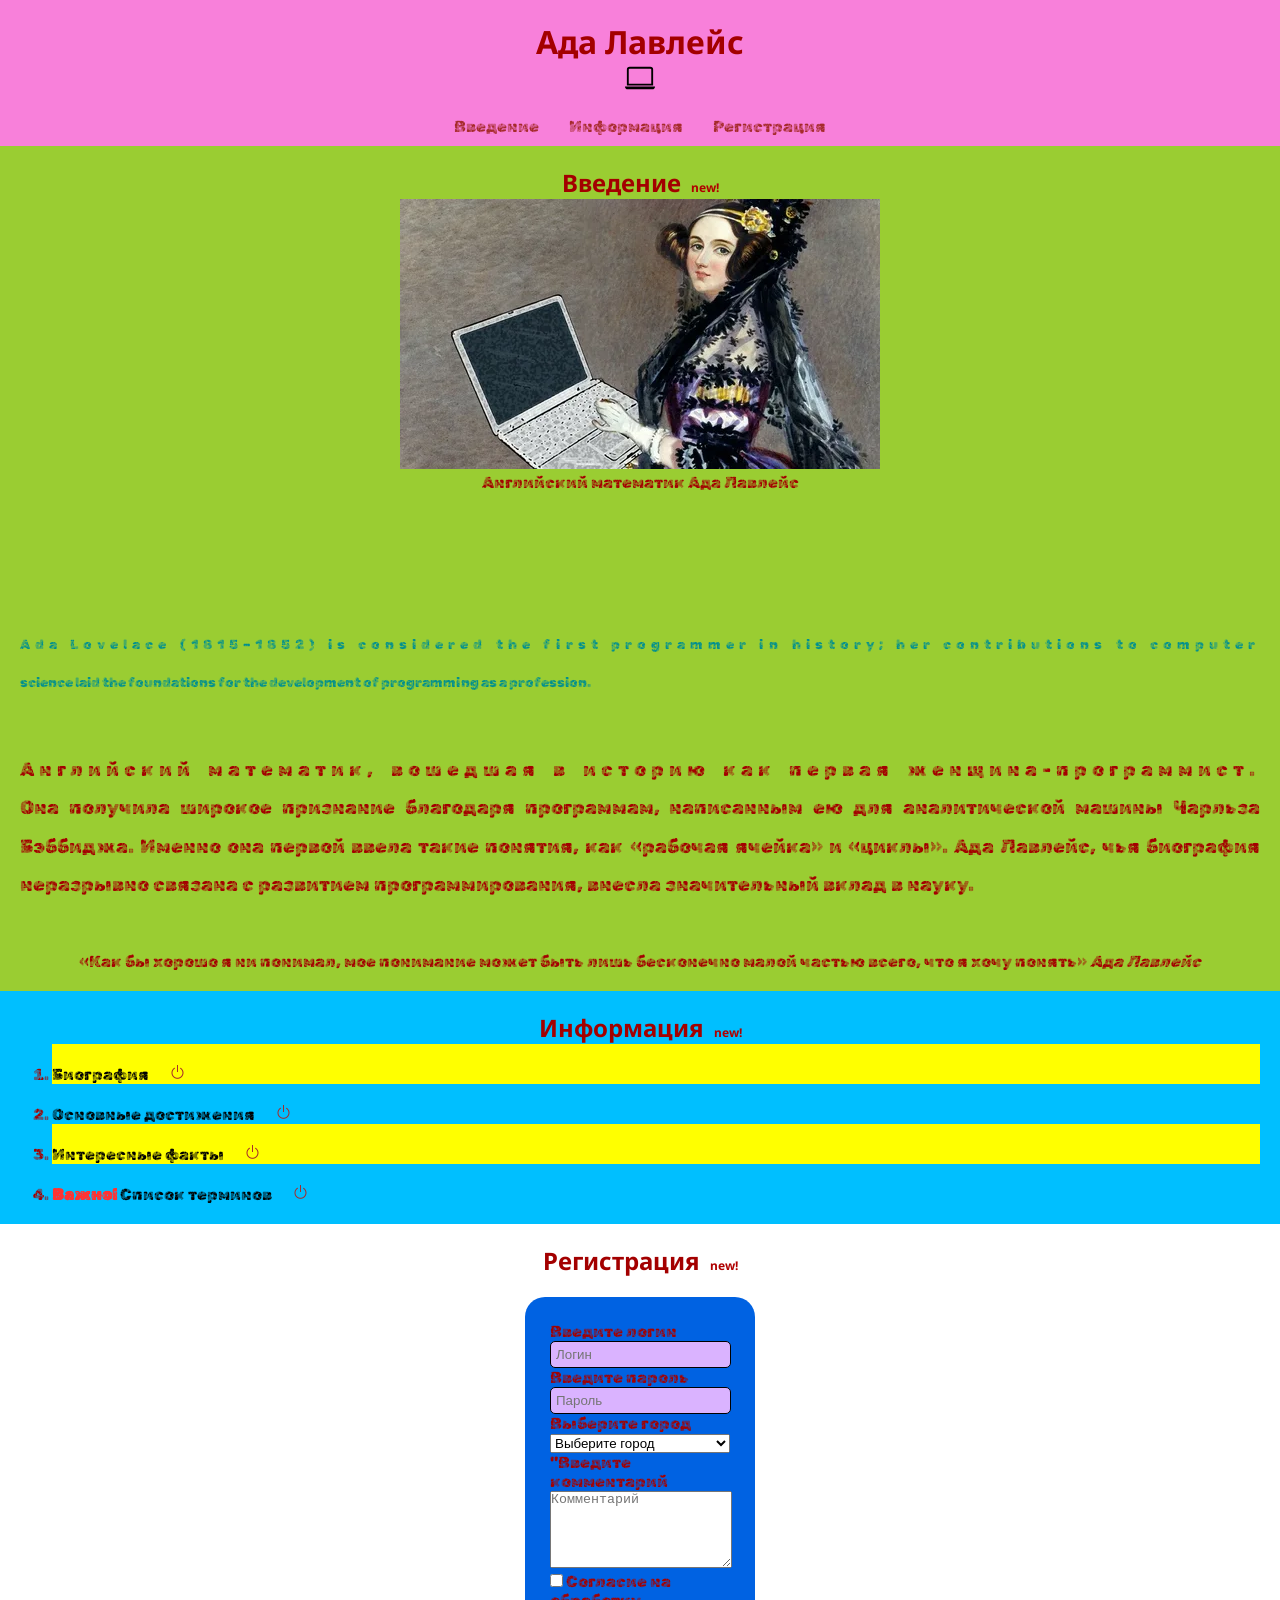
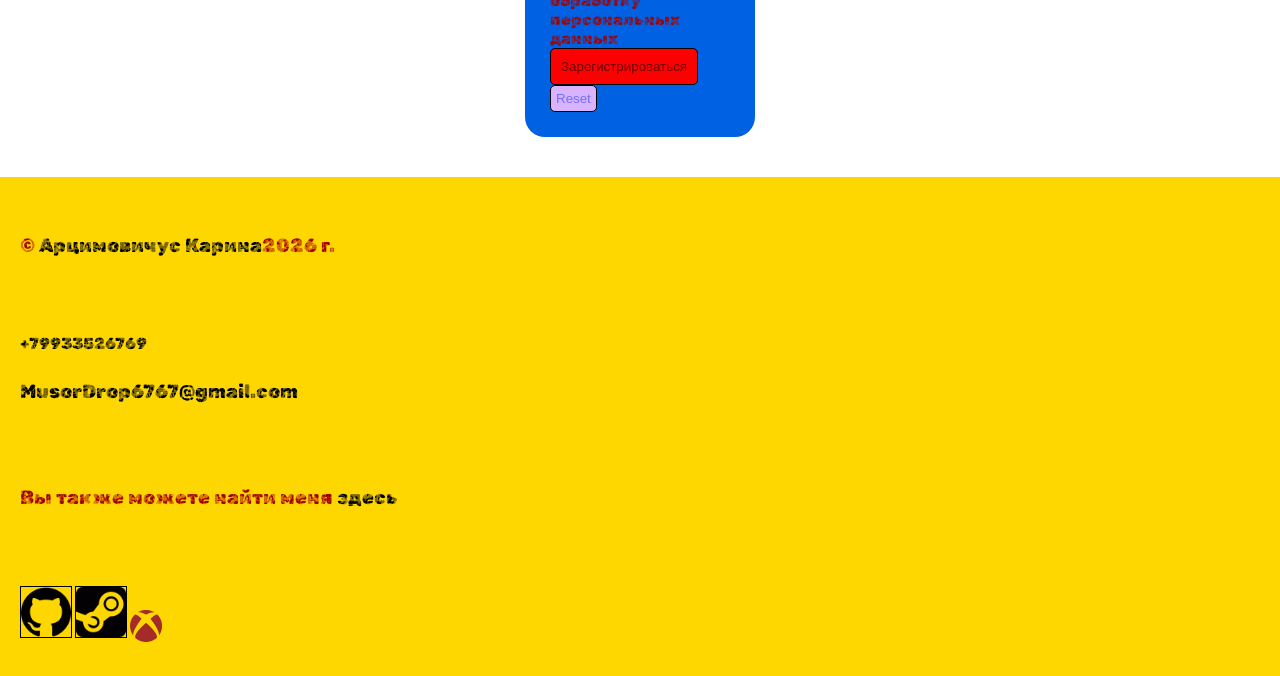
<file: index.html>
<!DOCTYPE html>
<html lang="ru">
<head>
    <meta charset="UTF-8">
    <meta name="viewport" content="width=device-width, initial-scale=1.0">
    <meta name="keywords" content="Ада Лавлейс,статья о деятеле">
    <meta name="description" content="Биография ученой Ады Лавлейс,ее достижения в науке.Интересные факты о ней.Список ею введенных терминов.">
    <link rel="icon" type="image/ico" sizes="32x32" href="favicon.ico">

<meta property="og:title" content="Главная страница">
<meta property="og:site_name" content="Ада Лавлейс">
<meta property="og:url" content="https://kiro9933.github.io/projec1/">
<meta property="og:description" content="Биография ученой Ады Лавлейс,ее достижения в науке.Интересные факты о ней.Список ею введенных терминов.">

<meta property="og:image" content="https://kiro9933.github.io/projec1/image/555.png">


<!-- Chrome, Firefox OS and Opera -->
<meta name="theme-color" content="#228B22" />

<!-- Windows Phone -->
<meta name="msapplication-navbutton-color" content="#228B22" />

<!-- iOS Safari -->
<meta name="apple-mobile-web-app-capable" content="yes" />
<meta name="apple-mobile-web-app-status-bar-style" content="black-transcluent" />

<!-- Яндекс.Браузер -->
<meta name="viewport" content="ya-title=#228B22,ya-dock=fade" />



    <title>Ада Лавлейс</title>

<link rel="preconnect" href="https://fonts.googleapis.com">
<link rel="preconnect" href="https://fonts.gstatic.com" crossorigin>
<link href="https://fonts.googleapis.com/css2?family=Rubik+Maps&display=swap" rel="stylesheet">
    <link rel="stylesheet" href="https://cdn.jsdelivr.net/npm/bootstrap-icons@1.13.1/font/bootstrap-icons.min.css">
    <link rel="stylesheet" href="css/style.css">


<link rel="preconnect" href="https://fonts.googleapis.com">
<link rel="preconnect" href="https://fonts.gstatic.com" crossorigin>
<link href="https://fonts.googleapis.com/css2?family=Noto+Sans:ital,wght@0,100..900;1,100..900&family=Playfair+Display:ital,wght@0,400..900;1,400..900&display=swap" rel="stylesheet">
</head>
<body>
    <header>
        <h1>Ада Лавлейс</h1>
        <img width="30px" src="img/laptop.svg" alt="фотопк">
        
        

    <nav>
        <ul>
            <li><a href="#articles">Введение</a>
            </li>
            <li><a href="#articles">Информация</a>
             </li>
            <li><a href="#articles">Регистрация</a>

            </li>
        </ul>
    </nav>
    </header>
    <main>
    
   
        <section id="about">
            <h2> Введение</h2>
             <figure>
            
                <img src="image/228.webp" alt="66">
            <figcaption>Английский математик Ада Лавлейс</figcaption>
             </figure>
            <a download href="article1.html" href="article1.html">

           </a>

            <p lang="en">Ada Lovelace (1815–1852) is considered the first programmer in history; her contributions to computer science laid the foundations for the development of programming as a profession.</p>
            <p class>Английский математик, вошедшая в историю как первая женщина-программист. Она получила широкое признание благодаря программам, написанным ею для аналитической машины Чарльза Бэббиджа. Именно она первой ввела такие понятия, как «рабочая ячейка» и «циклы». Ада Лавлейс, чья биография неразрывно связана с развитием программирования, внесла значительный вклад в науку.</p>
            
            
            
<blockquote>
    «Как бы хорошо я ни понимал, мое понимание может быть лишь бесконечно малой частью всего, что я хочу понять»
    <cite>Ада Лавлейс</cite>
</blockquote>

        </section>
        <section id="articles">
            <h2>Информация</h2>
            <ol>
                <li>
                    <a href="article1.html">Биография</a>
                    
                </li>
                <li><a href="article2.html">Основные достижения</a>
                   
                <li>
                    <a href="article3.html">Интересные факты</a>
                    
                </li>
                <li>
            

                    <a href="article4.html">Список терминов</a>
                    
                </li>
            </ol>
        </section>
        <section id="registration"> 
            <h2>Регистрация</h2>
            <form class="form-reg" action="">

                <label for="login">Введите логин</label><br>
                <input type="text" id="login" name="login" placeholder="Логин" required><br>
                <label for="pass">Введите пароль</label><br>
                <input type="password" id="pass" name="password" placeholder="Пароль" required><br>
                
                <label for="city">Выберите город</label><br>
                <select name="city" id="city">
                    <option value="" disabled selected>Выберите город</option>
                    <option value="mos">Москва</option>
                    <option value="chel">Челябинск</option>
                    <option value="kld">Калининград</option>

                </select><br>
                <label for="comment">"Введите комментарий</label><br>
                <textarea name="comment" id="comment"
                placeholder="Комментарий" rows="5" cols="20"></textarea>

                <input type="checkbox" id="argeement" name="argeement">
                <label for="argeement">Согласие на обработку персональных данных</label>
                <input type="submit" value="Зарегистрироваться"><br>
                <input type="reset">

            </form>


        </section>
    </main>
    <footer>
        <p>&copy;
            
        <a target="_blank" href="https://vk.ru/"> Арцимовичус Карина</a>2026 г.</p>
            <a href="tel:+79933526769" >+79933526769</a>
        <p><a href="mailto:MusorDrop6767@gmail.com" >MusorDrop6767@gmail.com</a></p> 
        <p>Вы также можете найти меня 
            <a target="_blank" href="https://midis.ru/">здесь</a></p>

            <a target ="_blank" href="https://github.com/"><img width="50px"  src="image/github.png" alt="github" class="border"></a>
            <a target ="_blank" href="https://store.steampowered.com/"><img width="50px"  src="image/steam.png" alt="bi-xbox" class="border"></a>
            <i class="bi bi-xbox"></i>
    </footer>
    


</body>
</html>
</file>
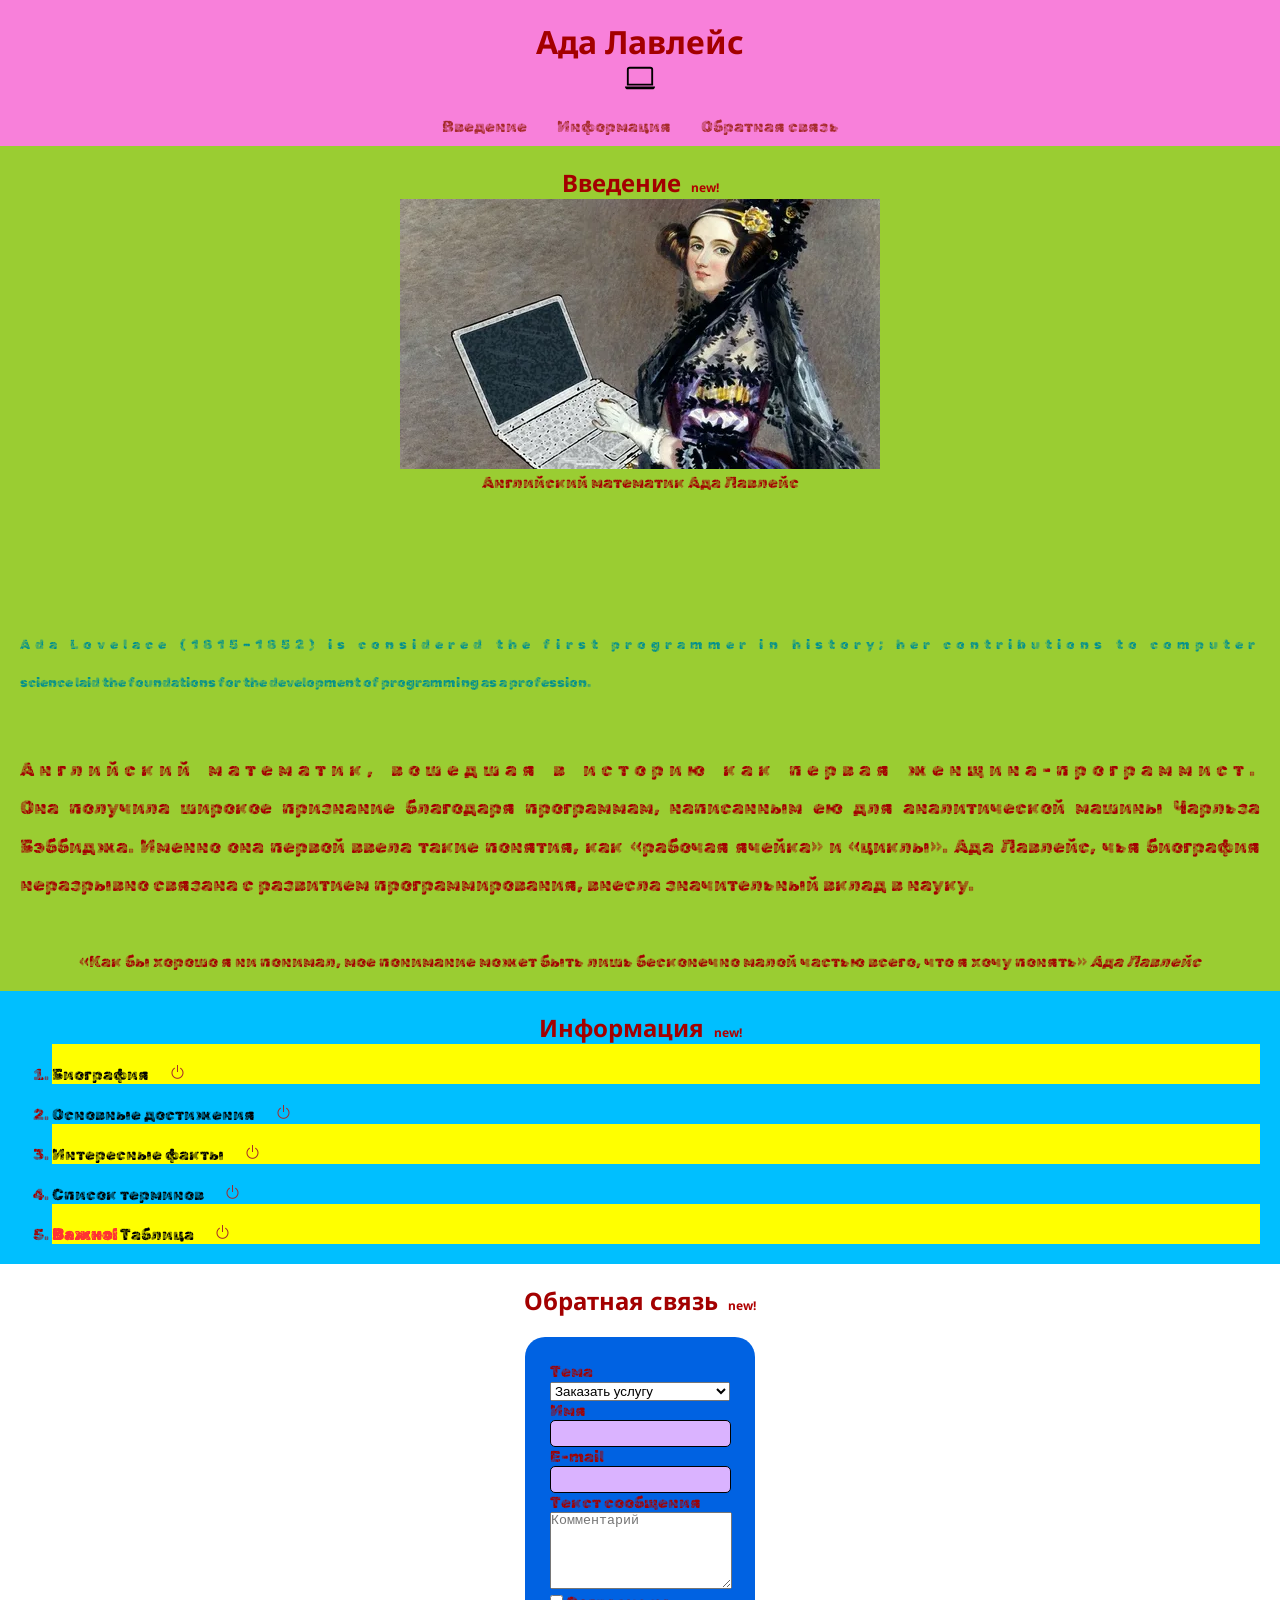
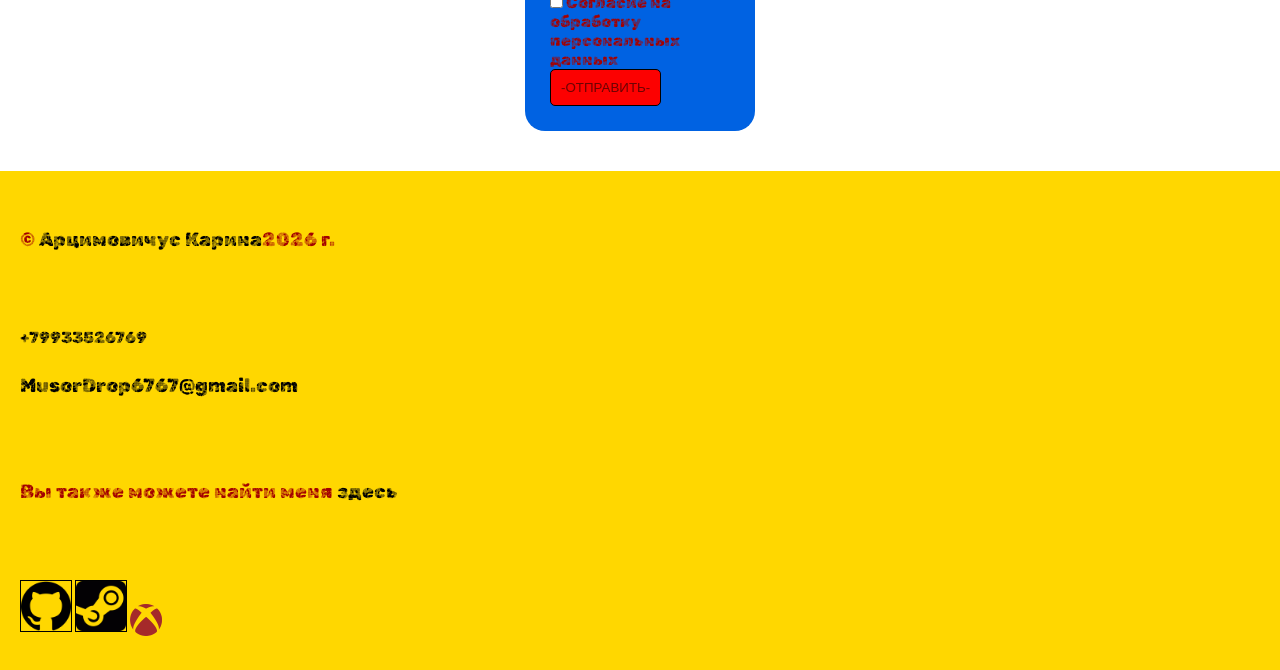
<file: projec1-main/index.html>
<!DOCTYPE html>
<html lang="ru">
<head>
    <meta charset="UTF-8">
    <meta name="viewport" content="width=device-width, initial-scale=1.0">
    <meta name="keywords" content="Ада Лавлейс,статья о деятеле">
    <meta name="description" content="Биография ученой Ады Лавлейс,ее достижения в науке.Интересные факты о ней.Список ею введенных терминов.">
    <link rel="icon" type="image/ico" sizes="32x32" href="favicon.ico">

<meta property="og:title" content="Главная страница">
<meta property="og:site_name" content="Ада Лавлейс">
<meta property="og:url" content="https://kiro9933.github.io/projec1/">
<meta property="og:description" content="Биография ученой Ады Лавлейс,ее достижения в науке.Интересные факты о ней.Список ею введенных терминов.">

<meta property="og:image" content="https://kiro9933.github.io/projec1/image/555.png">


<!-- Chrome, Firefox OS and Opera -->
<meta name="theme-color" content="#228B22" />

<!-- Windows Phone -->
<meta name="msapplication-navbutton-color" content="#228B22" />

<!-- iOS Safari -->
<meta name="apple-mobile-web-app-capable" content="yes" />
<meta name="apple-mobile-web-app-status-bar-style" content="black-transcluent" />

<!-- Яндекс.Браузер -->
<meta name="viewport" content="ya-title=#228B22,ya-dock=fade" />



    <title>Ада Лавлейс</title>

<link rel="preconnect" href="https://fonts.googleapis.com">
<link rel="preconnect" href="https://fonts.gstatic.com" crossorigin>
<link href="https://fonts.googleapis.com/css2?family=Rubik+Maps&display=swap" rel="stylesheet">
    <link rel="stylesheet" href="https://cdn.jsdelivr.net/npm/bootstrap-icons@1.13.1/font/bootstrap-icons.min.css">
    <link rel="stylesheet" href="css/style.css">


<link rel="preconnect" href="https://fonts.googleapis.com">
<link rel="preconnect" href="https://fonts.gstatic.com" crossorigin>
<link href="https://fonts.googleapis.com/css2?family=Noto+Sans:ital,wght@0,100..900;1,100..900&family=Playfair+Display:ital,wght@0,400..900;1,400..900&display=swap" rel="stylesheet">
</head>
<body>
    <header>
        <h1>Ада Лавлейс</h1>
        <img width="30px" src="img/laptop.svg" alt="фотопк">
        
        

    <nav>
        <ul>
            <li><a href="#articles">Введение</a>
            </li>
            <li><a href="#articles">Информация</a>
             </li>
            <li><a href="#articles">Обратная связь</a>

            </li>
        </ul>
    </nav>
    </header>
    <main>
    
   
        <section id="about">
            <h2> Введение</h2>
             <figure>
            
                <img src="image/228.webp" alt="66">
            <figcaption>Английский математик Ада Лавлейс</figcaption>
             </figure>
            <a download href="article1.html" href="article1.html">

           </a>

            <p lang="en">Ada Lovelace (1815–1852) is considered the first programmer in history; her contributions to computer science laid the foundations for the development of programming as a profession.</p>
            <p class>Английский математик, вошедшая в историю как первая женщина-программист. Она получила широкое признание благодаря программам, написанным ею для аналитической машины Чарльза Бэббиджа. Именно она первой ввела такие понятия, как «рабочая ячейка» и «циклы». Ада Лавлейс, чья биография неразрывно связана с развитием программирования, внесла значительный вклад в науку.</p>
            
            
            
<blockquote>
    «Как бы хорошо я ни понимал, мое понимание может быть лишь бесконечно малой частью всего, что я хочу понять»
    <cite>Ада Лавлейс</cite>
</blockquote>

        </section>
        <section id="articles">
            <h2>Информация</h2>
            <ol>
                <li>
                    <a href="article1.html">Биография</a>
                    
                </li>
                <li><a href="article2.html">Основные достижения</a>
                   
                <li>
                    <a href="article3.html">Интересные факты</a>
                    
                </li>
                <li>
                    <a href="article4.html">Список терминов</a>
                </li>
                <li>
                    <a href="article5.html">Таблица</a>
                </li>
            </ol>
        </section>
        <section id="feedback"> 
            <h2>Обратная связь</h2>
            <form class="form-reg" action="">
                <label for="yslyga">Тема</label><br>
                <select name="yslyga" id="yslyga">
                    <option value="" disabled selected>Заказать услугу</option>
                    <option value="rec">Рекомендации по улучшению</option>
                    <option value="bal">Общая оценка и впечатления</option>
                    <option value="pol">Положительные и отрицательные моменты</option>

                </select><br>
                <label for="name">Имя</label><br>
                <input type="text" id="name" name="name" placeholder="" required><br>
                <label for="email">E-mail</label><br>
                <input type="text" id="E-mail" name="E-mail" placeholder="" required><br>

                

                
                
                <label for="comment">Текст сообщения</label><br>
                <textarea name="comment" id="comment"
                placeholder="Комментарий" rows="5" cols="20"></textarea>

                <input type="checkbox" id="argeement" name="argeement">
                <label for="argeement">Согласие на обработку персональных данных</label>
                <input type="submit" value="-ОТПРАВИТЬ-"><br>
                
                

            </form> 

        </section>
    </main>
    <footer>
        <p>&copy;
            
        <a target="_blank" href="https://vk.ru/"> Арцимовичус Карина</a>2026 г.</p>
            <a href="tel:+79933526769" >+79933526769</a>
        <p><a href="mailto:MusorDrop6767@gmail.com" >MusorDrop6767@gmail.com</a></p> 
        <p>Вы также можете найти меня 
            <a target="_blank" href="https://midis.ru/">здесь</a></p>

            <a target ="_blank" href="https://github.com/"><img width="50px"  src="image/github.png" alt="github" class="border"></a>
            <a target ="_blank" href="https://store.steampowered.com/"><img width="50px"  src="image/steam.png" alt="bi-xbox" class="border"></a>
            <i class="bi bi-xbox"></i>
    </footer>
    

</body>
</html>
</file>
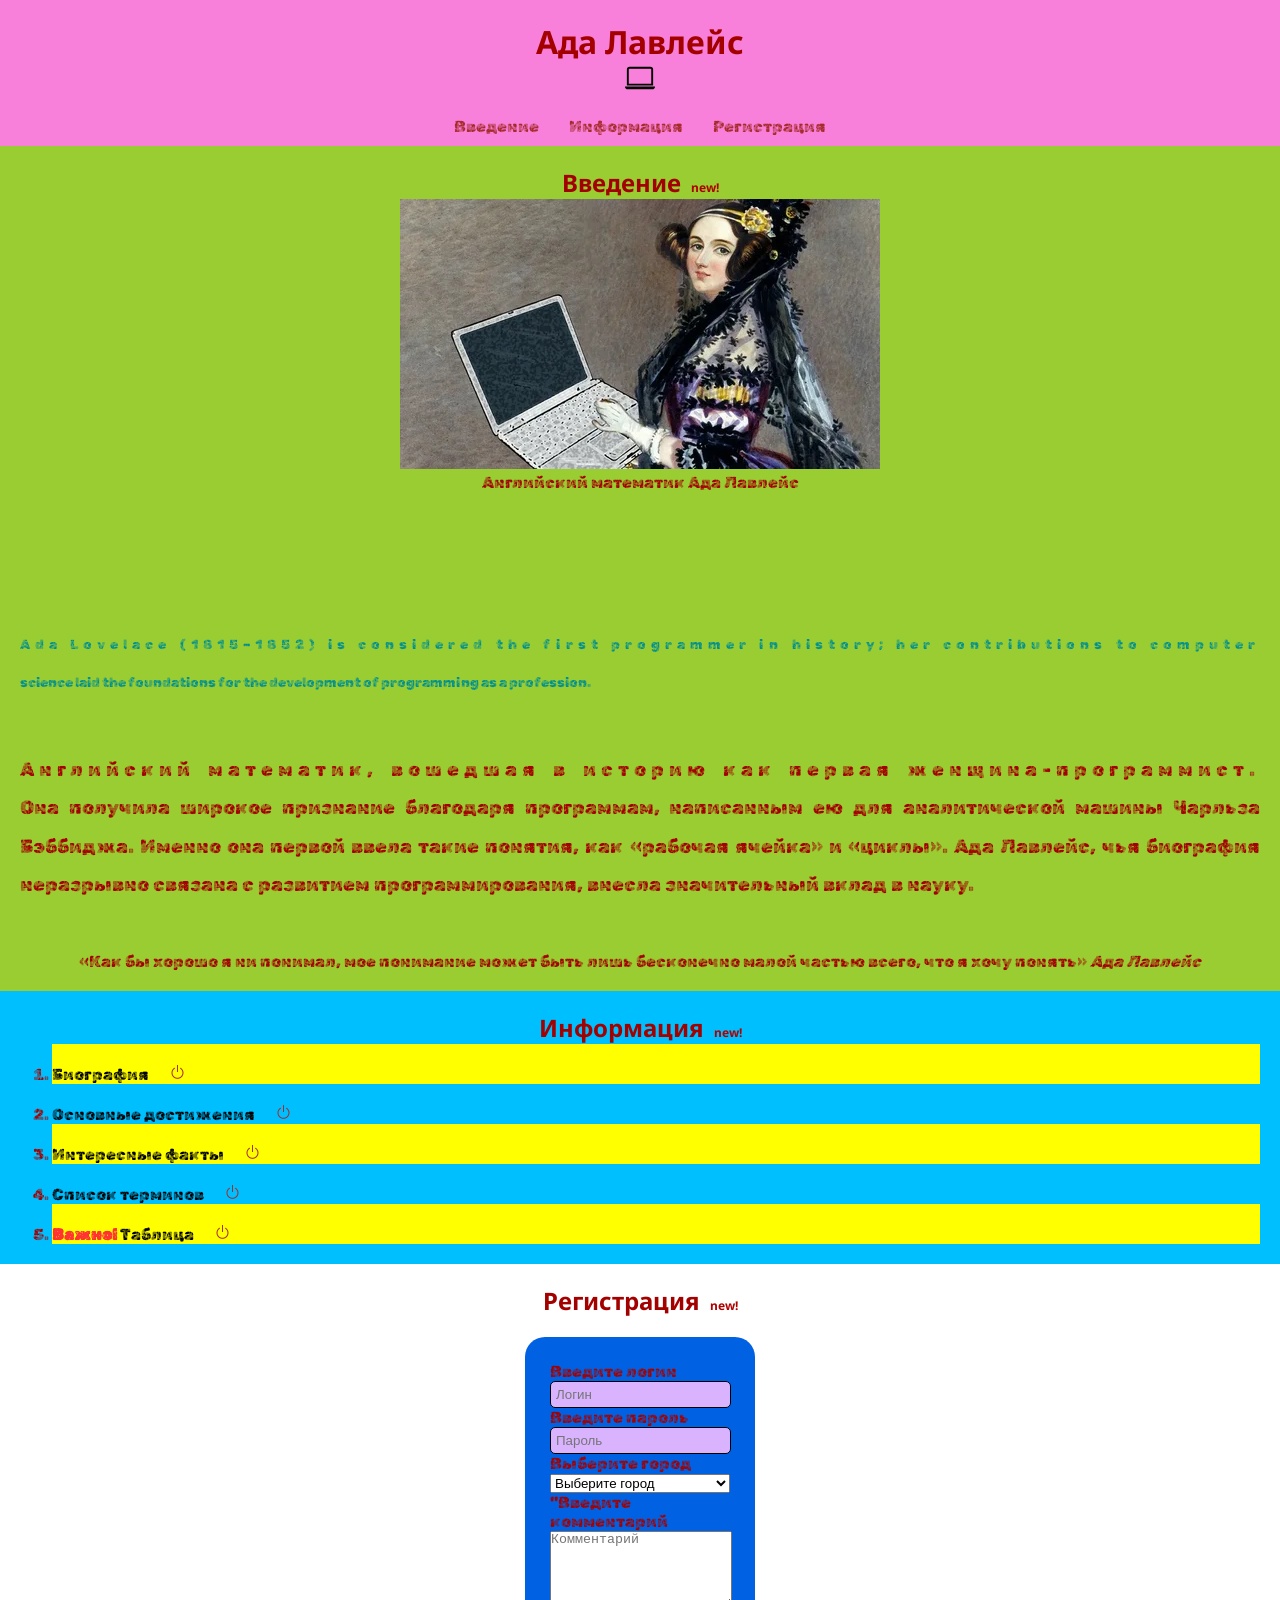
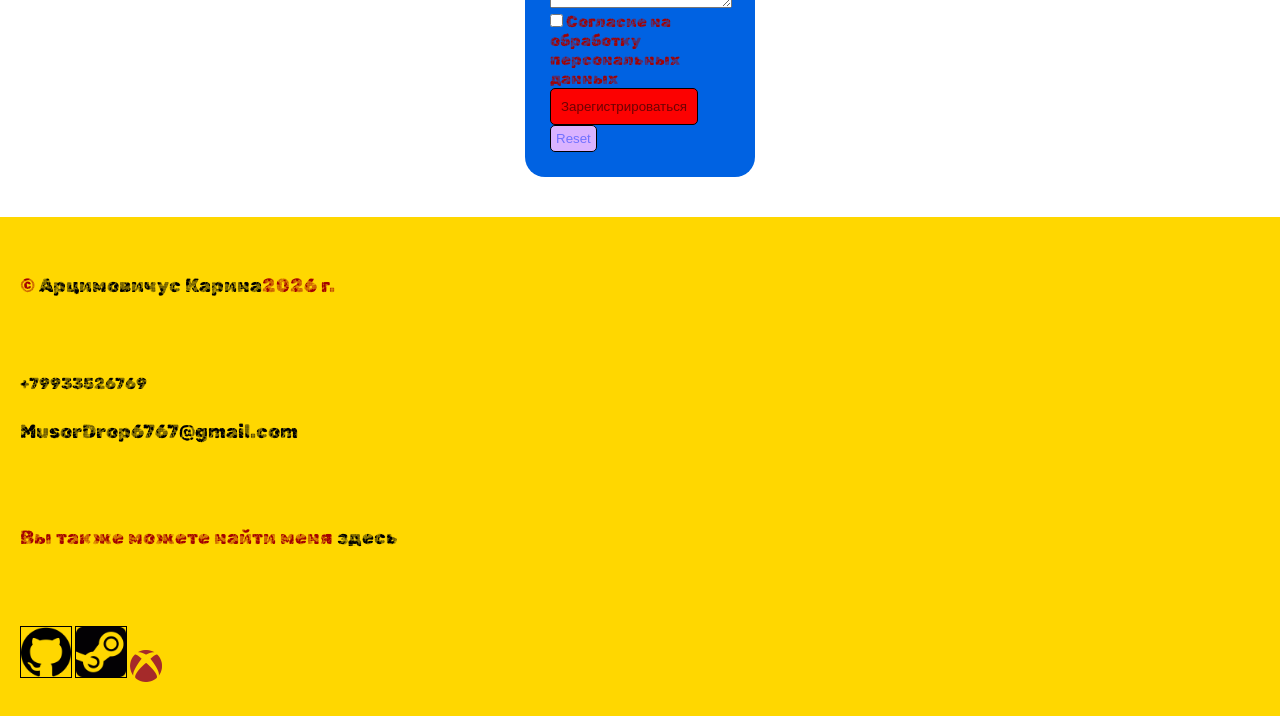
<file: project2/index.html>
<!DOCTYPE html>
<html lang="ru">
<head>
    <meta charset="UTF-8">
    <meta name="viewport" content="width=device-width, initial-scale=1.0">
    <meta name="keywords" content="Ада Лавлейс,статья о деятеле">
    <meta name="description" content="Биография ученой Ады Лавлейс,ее достижения в науке.Интересные факты о ней.Список ею введенных терминов.">
    <link rel="icon" type="image/ico" sizes="32x32" href="favicon.ico">

<meta property="og:title" content="Главная страница">
<meta property="og:site_name" content="Ада Лавлейс">
<meta property="og:url" content="https://kiro9933.github.io/projec1/">
<meta property="og:description" content="Биография ученой Ады Лавлейс,ее достижения в науке.Интересные факты о ней.Список ею введенных терминов.">

<meta property="og:image" content="https://kiro9933.github.io/projec1/image/555.png">


<!-- Chrome, Firefox OS and Opera -->
<meta name="theme-color" content="#228B22" />

<!-- Windows Phone -->
<meta name="msapplication-navbutton-color" content="#228B22" />

<!-- iOS Safari -->
<meta name="apple-mobile-web-app-capable" content="yes" />
<meta name="apple-mobile-web-app-status-bar-style" content="black-transcluent" />

<!-- Яндекс.Браузер -->
<meta name="viewport" content="ya-title=#228B22,ya-dock=fade" />



    <title>Ада Лавлейс</title>

<link rel="preconnect" href="https://fonts.googleapis.com">
<link rel="preconnect" href="https://fonts.gstatic.com" crossorigin>
<link href="https://fonts.googleapis.com/css2?family=Rubik+Maps&display=swap" rel="stylesheet">
    <link rel="stylesheet" href="https://cdn.jsdelivr.net/npm/bootstrap-icons@1.13.1/font/bootstrap-icons.min.css">
    <link rel="stylesheet" href="css/style.css">


<link rel="preconnect" href="https://fonts.googleapis.com">
<link rel="preconnect" href="https://fonts.gstatic.com" crossorigin>
<link href="https://fonts.googleapis.com/css2?family=Noto+Sans:ital,wght@0,100..900;1,100..900&family=Playfair+Display:ital,wght@0,400..900;1,400..900&display=swap" rel="stylesheet">
</head>
<body>
    <header>
        <h1>Ада Лавлейс</h1>
        <img width="30px" src="img/laptop.svg" alt="фотопк">
        
        

    <nav>
        <ul>
            <li><a href="#articles">Введение</a>
            </li>
            <li><a href="#articles">Информация</a>
             </li>
            <li><a href="#articles">Регистрация</a>

            </li>
        </ul>
    </nav>
    </header>
    <main>
    
   
        <section id="about">
            <h2> Введение</h2>
             <figure>
            
                <img src="image/228.webp" alt="66">
            <figcaption>Английский математик Ада Лавлейс</figcaption>
             </figure>
            <a download href="article1.html" href="article1.html">

           </a>

            <p lang="en">Ada Lovelace (1815–1852) is considered the first programmer in history; her contributions to computer science laid the foundations for the development of programming as a profession.</p>
            <p class>Английский математик, вошедшая в историю как первая женщина-программист. Она получила широкое признание благодаря программам, написанным ею для аналитической машины Чарльза Бэббиджа. Именно она первой ввела такие понятия, как «рабочая ячейка» и «циклы». Ада Лавлейс, чья биография неразрывно связана с развитием программирования, внесла значительный вклад в науку.</p>
            
            
            
<blockquote>
    «Как бы хорошо я ни понимал, мое понимание может быть лишь бесконечно малой частью всего, что я хочу понять»
    <cite>Ада Лавлейс</cite>
</blockquote>

        </section>
        <section id="articles">
            <h2>Информация</h2>
            <ol>
                <li>
                    <a href="article1.html">Биография</a>
                    
                </li>
                <li><a href="article2.html">Основные достижения</a>
                   
                <li>
                    <a href="article3.html">Интересные факты</a>
                    
                </li>
                <li>
            

                    <a href="article4.html">Список терминов</a>
                    
                </li>
                <li>
                    <a href="article5.html">Таблица</a>
                    
                </li>
            </ol>
        </section>
        <section id="registration"> 
            <h2>Регистрация</h2>
            <form class="form-reg" action="">

                <label for="login">Введите логин</label><br>
                <input type="text" id="login" name="login" placeholder="Логин" required><br>
                <label for="pass">Введите пароль</label><br>
                <input type="password" id="pass" name="password" placeholder="Пароль" required><br>
                
                <label for="city">Выберите город</label><br>
                <select name="city" id="city">
                    <option value="" disabled selected>Выберите город</option>
                    <option value="mos">Москва</option>
                    <option value="chel">Челябинск</option>
                    <option value="kld">Калининград</option>

                </select><br>
                <label for="comment">"Введите комментарий</label><br>
                <textarea name="comment" id="comment"
                placeholder="Комментарий" rows="5" cols="20"></textarea>

                <input type="checkbox" id="argeement" name="argeement">
                <label for="argeement">Согласие на обработку персональных данных</label>
                <input type="submit" value="Зарегистрироваться"><br>
                <input type="reset">

            </form>


        </section>
    </main>
    <footer>
        <p>&copy;
            
        <a target="_blank" href="https://vk.ru/"> Арцимовичус Карина</a>2026 г.</p>
            <a href="tel:+79933526769" >+79933526769</a>
        <p><a href="mailto:MusorDrop6767@gmail.com" >MusorDrop6767@gmail.com</a></p> 
        <p>Вы также можете найти меня 
            <a target="_blank" href="https://midis.ru/">здесь</a></p>

            <a target ="_blank" href="https://github.com/"><img width="50px"  src="image/github.png" alt="github" class="border"></a>
            <a target ="_blank" href="https://store.steampowered.com/"><img width="50px"  src="image/steam.png" alt="bi-xbox" class="border"></a>
            <i class="bi bi-xbox"></i>
    </footer>
    


</body>
</html>
</file>
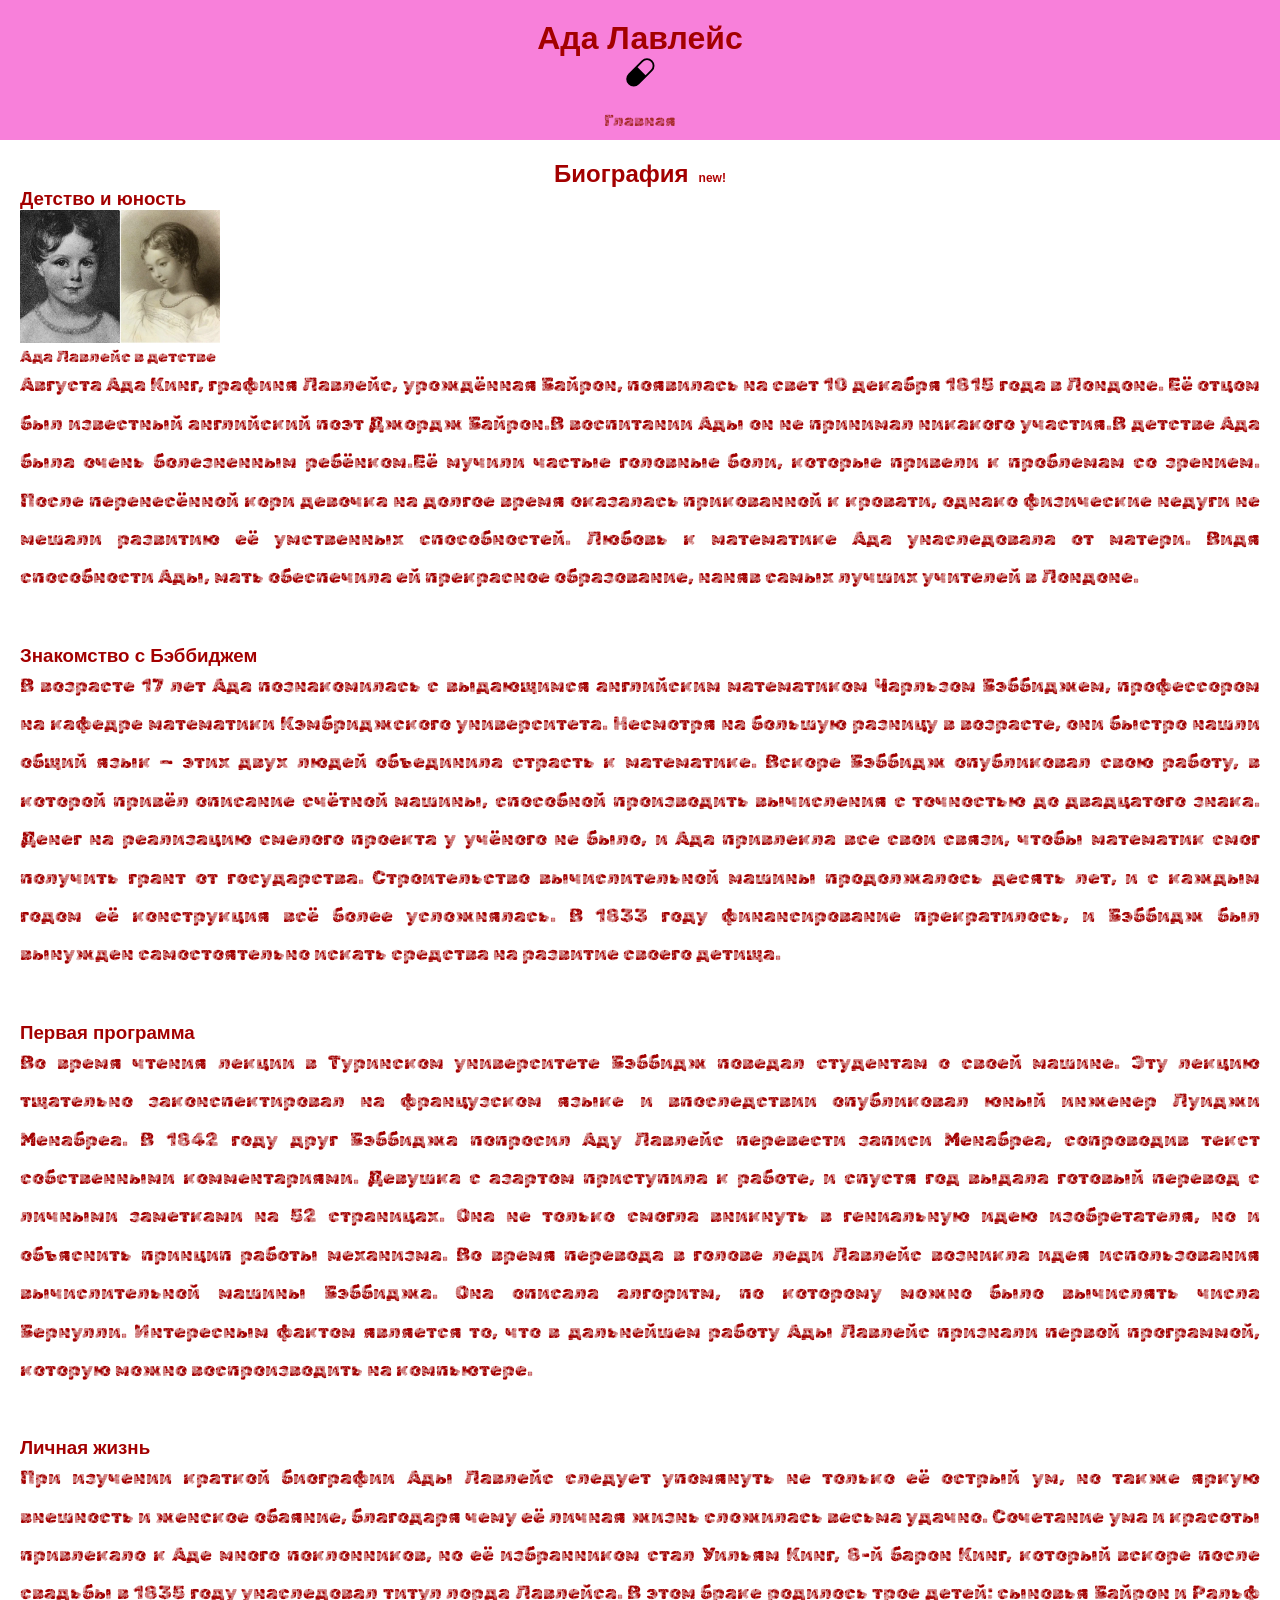
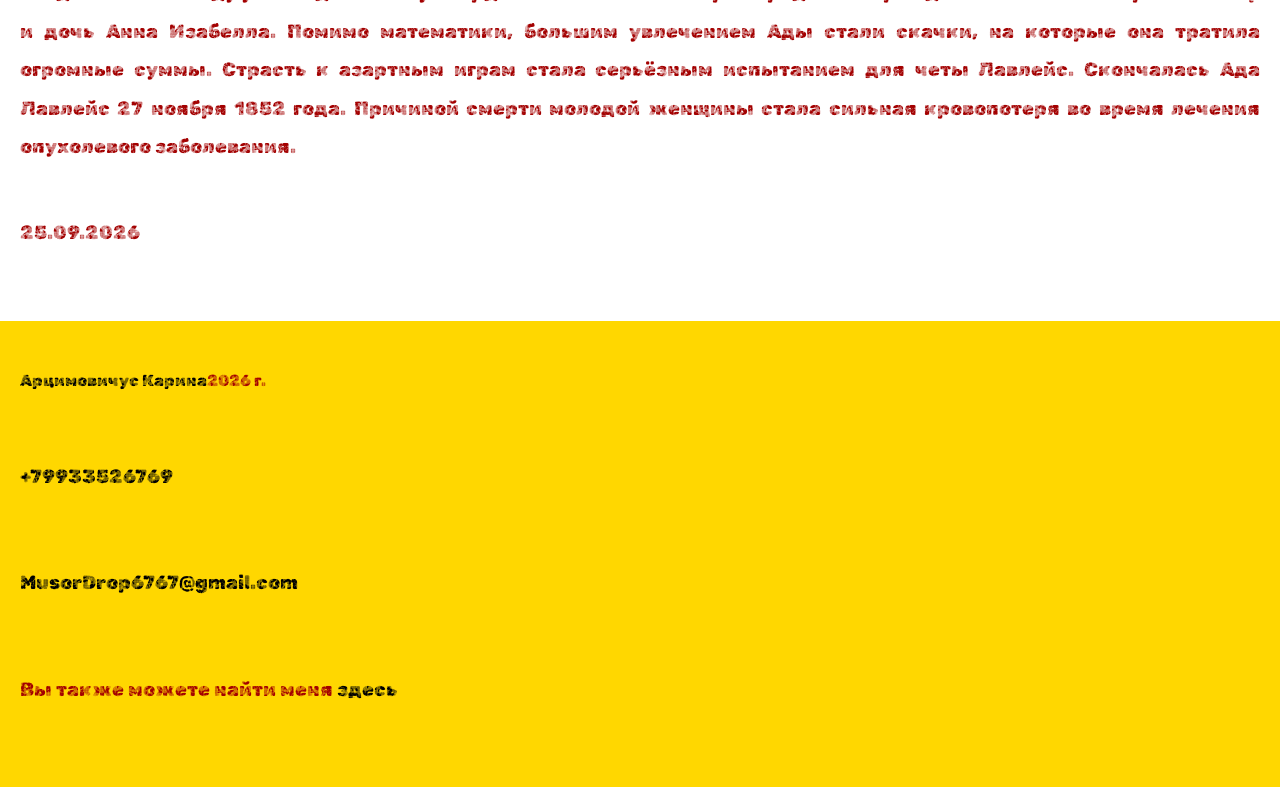
<file: article1.html>
<!DOCTYPE html>
<html lang="ru">
<head>
    <meta charset="UTF-8">
    <meta name="viewport" content="width=device-width, initial-scale=1.0">
    <title>Ада Лавлейс</title>

<link rel="preconnect" href="https://fonts.googleapis.com">
<link rel="preconnect" href="https://fonts.gstatic.com" crossorigin>
<link href="https://fonts.googleapis.com/css2?family=Rubik+Maps&display=swap" rel="stylesheet">

    <link rel="stylesheet" href="css/style.css">

</head>
<body>
    <header>
        <h1>Ада Лавлейс</h1>
        <img width="30px" src="img/2.svg" alt="">
         <nav>
        <ul>
            <li><a href="index.html">Главная</a>
            </li>
        </ul>
    </nav>
    </header>
    <main>
        <section class="content">
            <h2>Биография</h2>
            
            <h3>Детство и юность</h3>
            

            <figure>
            <img width="200px" src="img/67.webp" alt="фота">    
            <figcaption>Ада Лавлейс в детстве</figcaption>
             </figure>
            <p>Августа Ада Кинг, графиня Лавлейс, урождённая Байрон, появилась на свет 10 декабря 1815 года в Лондоне. Её отцом был известный английский поэт Джордж Байрон.В воспитании Ады он не принимал никакого участия.В детстве Ада была очень болезненным ребёнком.Её мучили частые головные боли, которые привели к проблемам со зрением. После перенесённой кори девочка на долгое время оказалась прикованной к кровати, однако физические недуги не мешали развитию её умственных способностей.
Любовь к математике Ада унаследовала от матери. Видя способности Ады, мать обеспечила ей прекрасное образование, наняв самых лучших учителей в Лондоне.</p>

<h3>Знакомство с Бэббиджем</h3>
<p>В возрасте 17 лет Ада познакомилась с выдающимся английским математиком Чарльзом Бэббиджем, профессором на кафедре математики Кэмбриджского университета. Несмотря на большую разницу в возрасте, они быстро нашли общий язык — этих двух людей объединила страсть к математике.
Вскоре Бэббидж опубликовал свою работу, в которой привёл описание счётной машины, способной производить вычисления с точностью до двадцатого знака. Денег на реализацию смелого проекта у учёного не было, и Ада привлекла все свои связи, чтобы математик смог получить грант от государства.
Строительство вычислительной машины продолжалось десять лет, и с каждым годом её конструкция всё более усложнялась. В 1833 году финансирование прекратилось, и Бэббидж был вынужден самостоятельно искать средства на развитие своего детища.
</p>
<h3>Первая программа</h3>
<p>Во время чтения лекции в Туринском университете Бэббидж поведал студентам о своей машине. Эту лекцию тщательно законспектировал на французском языке и впоследствии опубликовал юный инженер Луиджи Менабреа.
В 1842 году друг Бэббиджа попросил Аду Лавлейс перевести записи Менабреа, сопроводив текст собственными комментариями. Девушка с азартом приступила к работе, и спустя год выдала готовый перевод с личными заметками на 52 страницах. Она не только смогла вникнуть в гениальную идею изобретателя, но и объяснить принцип работы механизма.
Во время перевода в голове леди Лавлейс возникла идея использования вычислительной машины Бэббиджа. Она описала алгоритм, по которому можно было вычислять числа Бернулли. Интересным фактом является то, что в дальнейшем работу Ады Лавлейс признали первой программой, которую можно воспроизводить на компьютере.
</p>
<h3>Личная жизнь</h3>
<p>При изучении краткой биографии Ады Лавлейс следует упомянуть не только её острый ум, но также яркую внешность и женское обаяние, благодаря чему её личная жизнь сложилась весьма удачно.
Сочетание ума и красоты привлекало к Аде много поклонников, но её избранником стал Уильям Кинг, 8-й барон Кинг, который вскоре после свадьбы в 1835 году унаследовал титул лорда Лавлейса. В этом браке родилось трое детей: сыновья Байрон и Ральф и дочь Анна Изабелла.
Помимо математики, большим увлечением Ады стали скачки, на которые она тратила огромные суммы. Страсть к азартным играм стала серьёзным испытанием для четы Лавлейс.
Скончалась Ада Лавлейс 27 ноября 1852 года. Причиной смерти молодой женщины стала сильная кровопотеря во время лечения опухолевого заболевания.
</p>
            <p><time datetime="25.09.2026">25.09.2026
            </time></p>
        </section>
   
    </main>
    <footer>
         <a target="_blank" href="https://vk.ru/"> Арцимовичус Карина</a>2026 г.</p>
        <p><a href="tel:+79933526769" >+79933526769</a></p>
        <p><a href="mailto:MusorDrop6767@gmail.com" >MusorDrop6767@gmail.com</a></p> 
        <p>Вы также можете найти меня 
            <a target="_blank" href="https://midis.ru/">здесь</a></p>
    </footer>


</body>
</html>
</file>
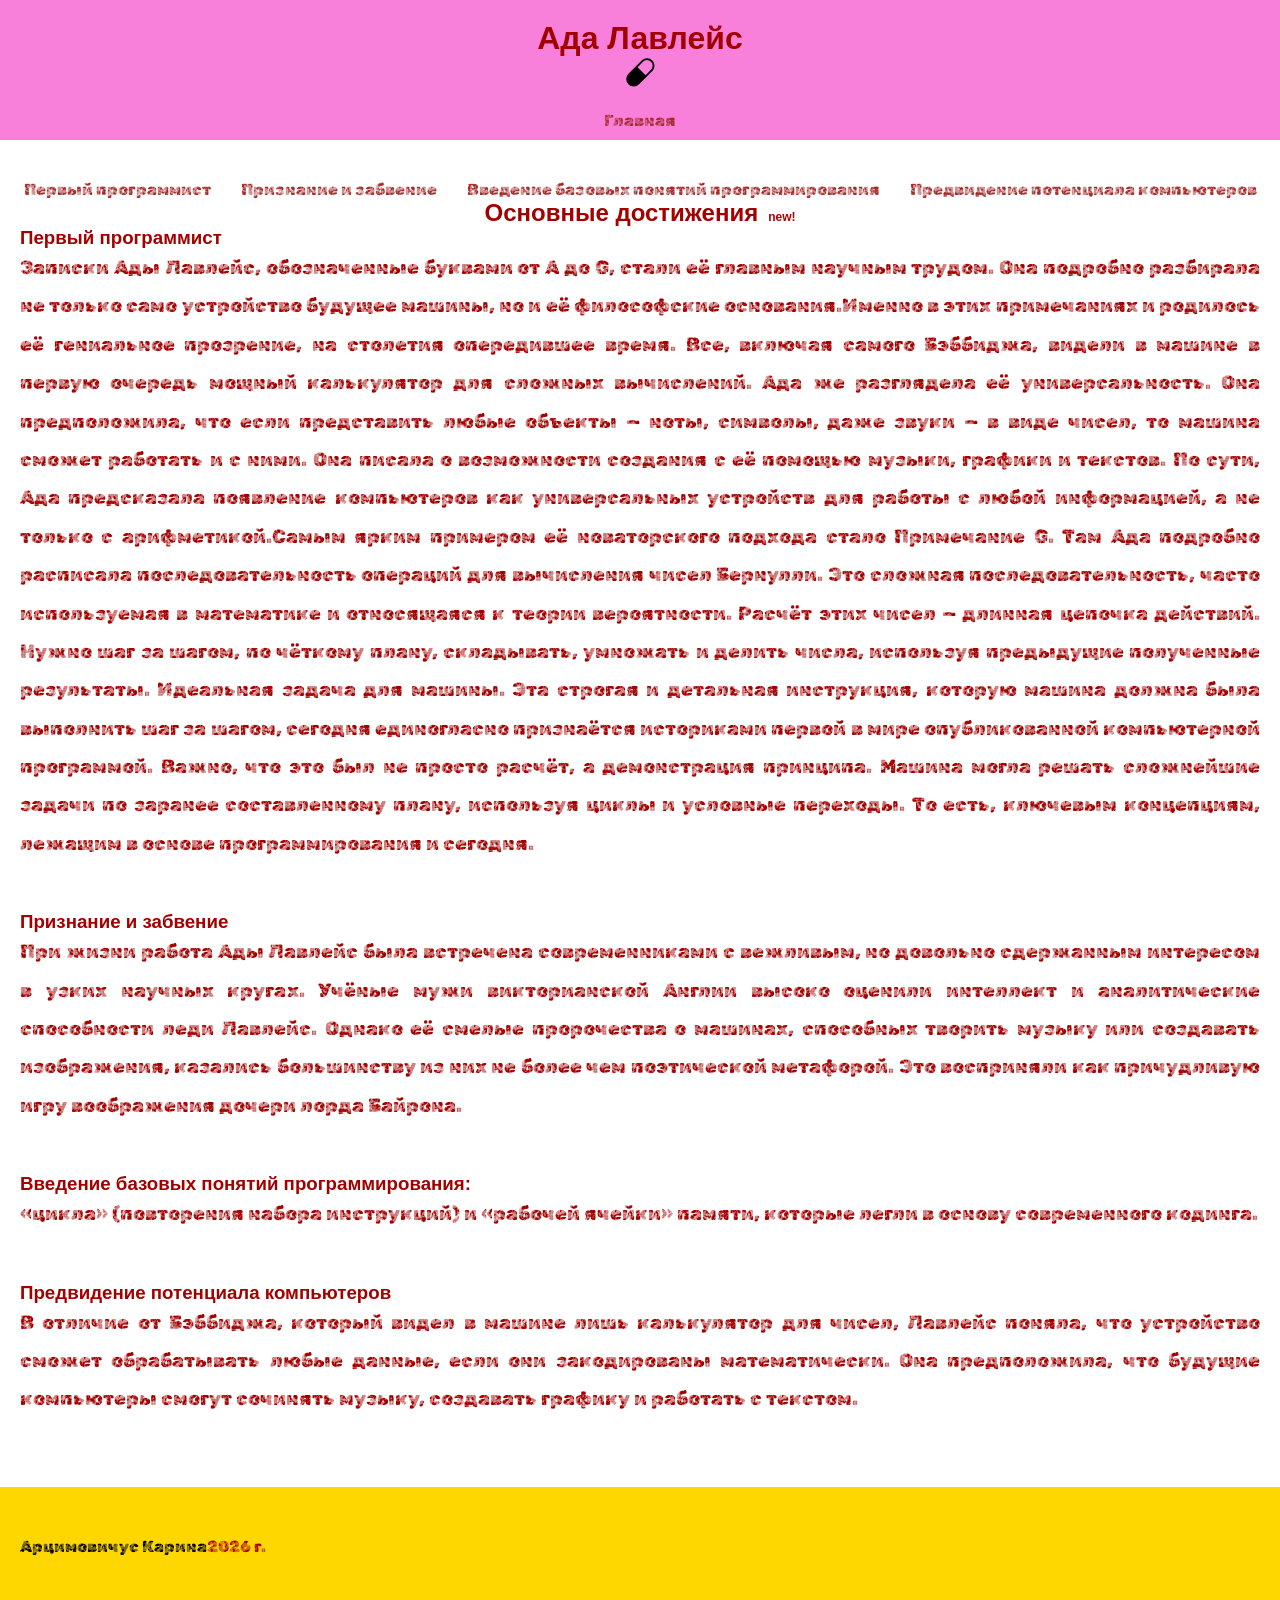
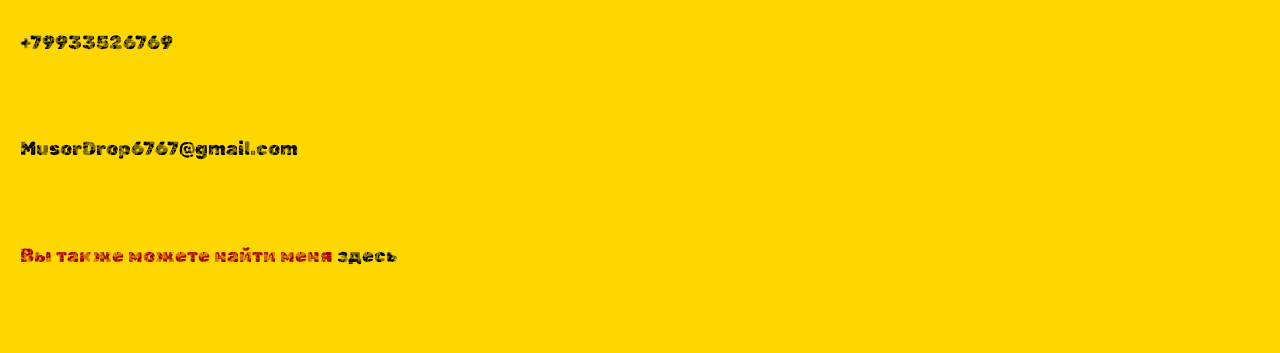
<file: article2.html>
<!DOCTYPE html>
<html lang="ru">

<head>
    <meta charset="UTF-8">
    <meta name="viewport" content="width=device-width, initial-scale=1.0">
    <title>Ада Лавлейс</title>

    <link rel="preconnect" href="https://fonts.googleapis.com">
    <link rel="preconnect" href="https://fonts.gstatic.com" crossorigin>
    <link href="https://fonts.googleapis.com/css2?family=Rubik+Maps&display=swap" rel="stylesheet">

    <link rel="stylesheet" href="css/style.css">

</head>

<body>
    <header>
        <h1>Ада Лавлейс</h1>
        <img width="30px" src="img/2.svg" alt="">
        <nav>
            <ul>
                <li><a href="index.html">Главная</a>
                </li>
            </ul>
        </nav>
    </header>

    <main>
        <section class="content">
            <nav>
                <ul>
                    <li><a href="#about1">Первый программист</a>
                    </li>
                    <li><a href="#articles1">Признание и забвение</a>
                    <li><a href="#about2">Введение базовых понятий программирования</a>
                    </li>
                    <li><a href="#articles2">Предвидение потенциала компьютеров</a></li>
                    </li>
                </ul>
            </nav>
            <h2>Основные достижения</h2>
           
                <h3 id="about1">Первый программист</h3>
                <p>Записки Ады Лавлейс, обозначенные буквами от A до G, стали её главным научным трудом. Она подробно
                    разбирала не только само устройство будущее машины, но и её философские основания.Именно в этих
                    примечаниях и родилось её гениальное прозрение, на столетия опередившее время. Все, включая самого
                    Бэббиджа, видели в машине в первую очередь мощный калькулятор для сложных вычислений. Ада же
                    разглядела её универсальность. Она предположила, что если представить любые объекты — ноты, символы,
                    даже звуки — в виде чисел, то машина сможет работать и с ними. Она писала о возможности создания с
                    её помощью музыки, графики и текстов. По сути, Ада предсказала появление компьютеров как
                    универсальных устройств для работы с любой информацией, а не только с арифметикой.Самым ярким
                    примером её новаторского подхода стало Примечание G. Там Ада подробно расписала последовательность
                    операций для вычисления чисел Бернулли. Это сложная последовательность, часто используемая в
                    математике и относящаяся к теории вероятности. Расчёт этих чисел — длинная цепочка действий. Нужно
                    шаг за шагом, по чёткому плану, складывать, умножать и делить числа, используя предыдущие полученные
                    результаты. Идеальная задача для машины. Эта строгая и детальная инструкция, которую машина должна
                    была выполнить шаг за шагом, сегодня единогласно признаётся историками первой в мире опубликованной
                    компьютерной программой. Важно, что это был не просто расчёт, а демонстрация принципа. Машина могла
                    решать сложнейшие задачи по заранее составленному плану, используя циклы и условные переходы. То
                    есть, ключевым концепциям, лежащим в основе программирования и сегодня.</p>
          
            <h3 id="articles1">Признание и забвение</h3>
            <p>При жизни работа Ады Лавлейс была встречена современниками с вежливым, но довольно сдержанным интересом в
                узких научных кругах. Учёные мужи викторианской Англии высоко оценили интеллект и аналитические
                способности леди Лавлейс. Однако её смелые пророчества о машинах, способных творить музыку или создавать
                изображения, казались большинству из них не более чем поэтической метафорой. Это восприняли как
                причудливую игру воображения дочери лорда Байрона.</p>
            <h3 id="about2">Введение базовых понятий программирования:</h3>
            <p>«цикла» (повторения набора инструкций) и «рабочей ячейки» памяти, которые легли в основу современного
                кодинга.</p>
            <h3 id="articles2">Предвидение потенциала компьютеров</h3>
            <p>В отличие от Бэббиджа, который видел в машине лишь калькулятор для чисел, Лавлейс поняла, что устройство
                сможет обрабатывать любые данные, если они закодированы математически. Она предположила, что будущие
                компьютеры смогут сочинять музыку, создавать графику и работать с текстом.</p>

        </section>

    </main>
    <footer>
        <a target="_blank" href="https://vk.ru/"> Арцимовичус Карина</a>2026 г.</p>
        <p><a href="tel:+79933526769">+79933526769</a></p>
        <p><a href="mailto:MusorDrop6767@gmail.com">MusorDrop6767@gmail.com</a></p>
        <p>Вы также можете найти меня
            <a target="_blank" href="https://midis.ru/">здесь</a>
        </p>
    </footer>


</body>

</html>
</file>
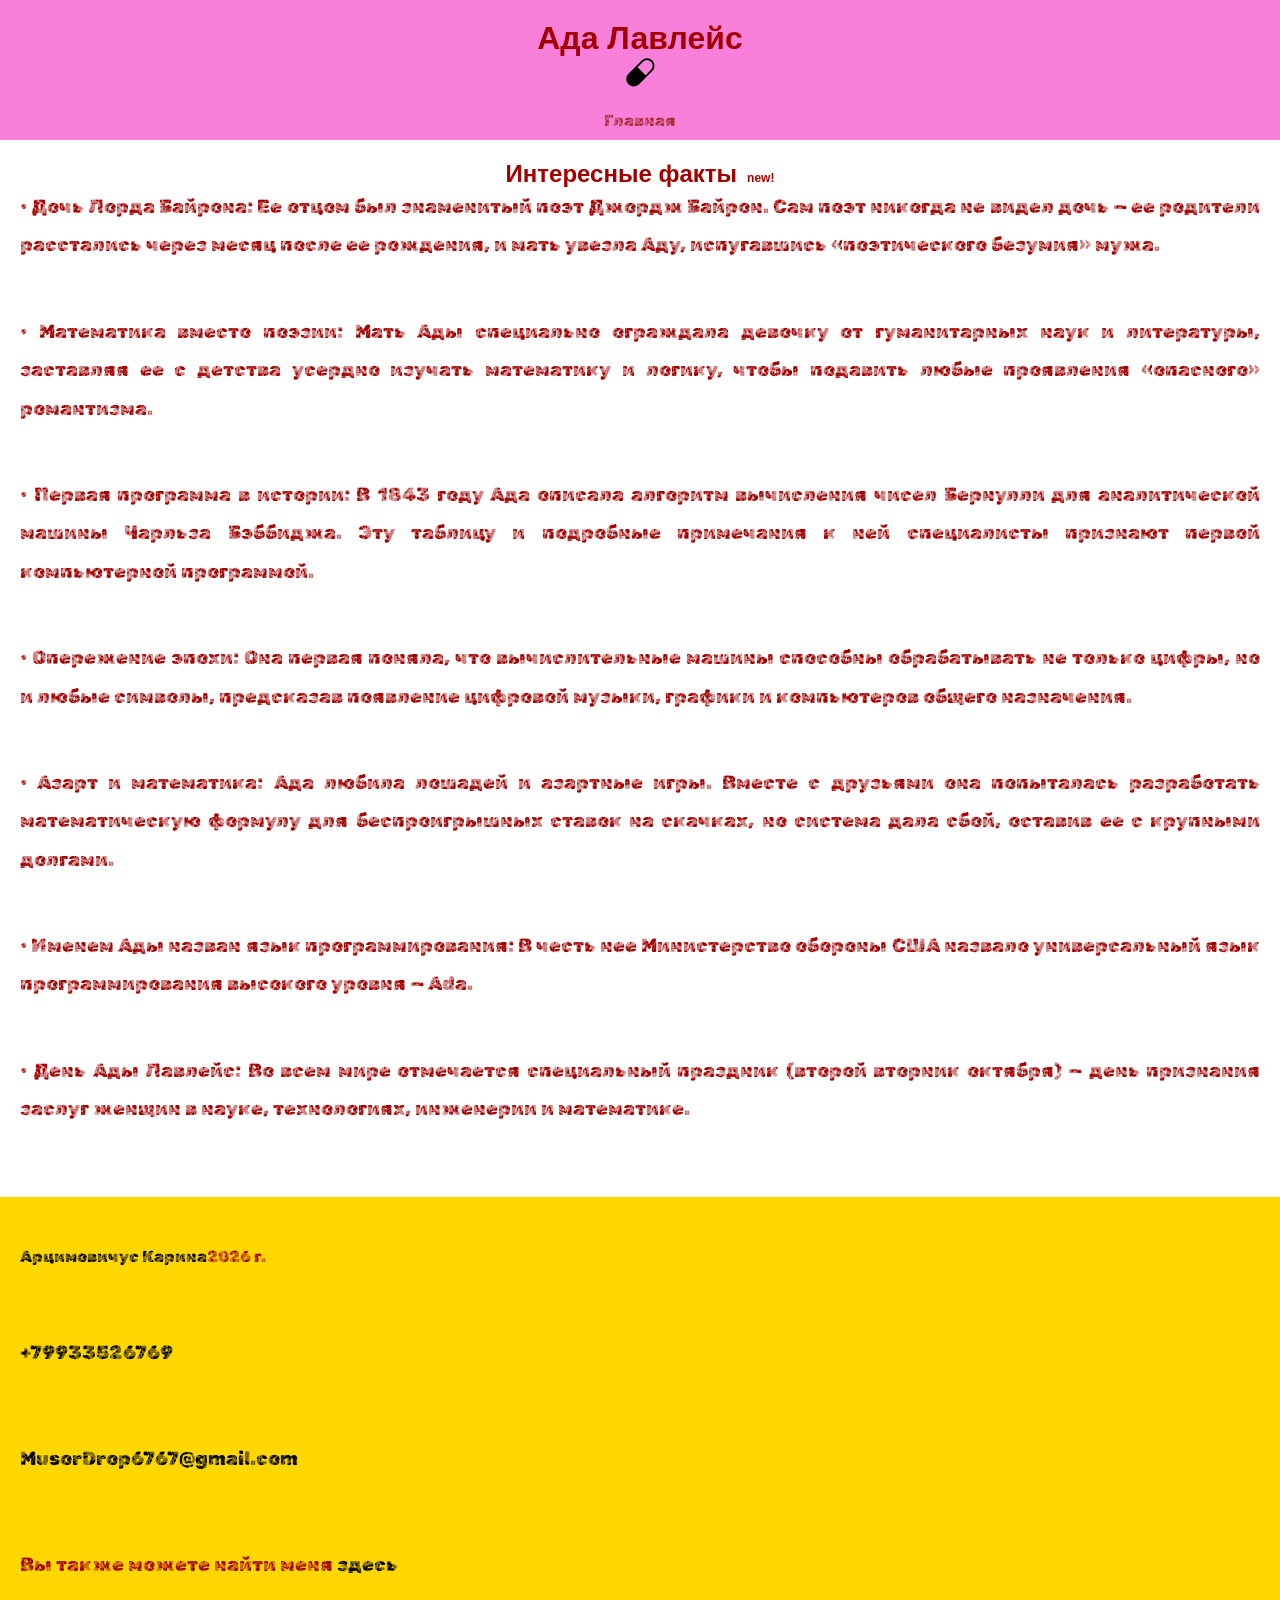
<file: article3.html>
<!DOCTYPE html>
<html lang="ru">
<head>
    <meta charset="UTF-8">
    <meta name="viewport" content="width=device-width, initial-scale=1.0">
    <title>Ада Лавлейс</title>

<link rel="preconnect" href="https://fonts.googleapis.com">
<link rel="preconnect" href="https://fonts.gstatic.com" crossorigin>
<link href="https://fonts.googleapis.com/css2?family=Rubik+Maps&display=swap" rel="stylesheet">

    <link rel="stylesheet" href="css/style.css">

</head>
<body>
    <header>
        <h1>Ада Лавлейс</h1>
        <img width="30px" src="img/2.svg" alt="">
         <nav>
        <ul>
            <li><a href="index.html">Главная</a>
            </li>
        </ul>
        </nav>
    </header>
    <main>
        <section class="content">
            <h2>Интересные факты</h2>
            <p>
• Дочь Лорда Байрона: Ее отцом был знаменитый поэт Джордж Байрон. Сам поэт никогда не видел дочь — ее родители расстались через месяц после ее рождения, и мать увезла Аду, испугавшись «поэтического безумия» мужа.</p>
 <p>• Математика вместо поэзии: Мать Ады специально ограждала девочку от гуманитарных наук и литературы, заставляя ее с детства усердно изучать математику и логику, чтобы подавить любые проявления «опасного» романтизма.</p>
 <p>• Первая программа в истории: В 1843 году Ада описала алгоритм вычисления чисел Бернулли для аналитической машины Чарльза Бэббиджа. Эту таблицу и подробные примечания к ней специалисты признают первой компьютерной программой.</p>
 <p>• Опережение эпохи: Она первая поняла, что вычислительные машины способны обрабатывать не только цифры, но и любые символы, предсказав появление цифровой музыки, графики и компьютеров общего назначения.</p>
 <p>• Азарт и математика: Ада любила лошадей и азартные игры. Вместе с друзьями она попыталась разработать математическую формулу для беспроигрышных ставок на скачках, но система дала сбой, оставив ее с крупными долгами.</p>
 <p>• Именем Ады назван язык программирования: В честь нее Министерство обороны США назвало универсальный язык программирования высокого уровня — Ada.</p>
 <p>• День Ады Лавлейс: Во всем мире отмечается специальный праздник (второй вторник октября) — день признания заслуг женщин в науке, технологиях, инженерии и математике.</p>
        </section>
   
    </main>
    <footer>
        <a target="_blank" href="https://vk.ru/"> Арцимовичус Карина</a>2026 г.</p>
        <p><a href="tel:+79933526769" >+79933526769</a></p>
        <p><a href="mailto:MusorDrop6767@gmail.com" >MusorDrop6767@gmail.com</a></p> 
        <p>Вы также можете найти меня 
            <a target="_blank" href="https://midis.ru/">здесь</a></p>
    </footer>


</body>
</html>
</file>
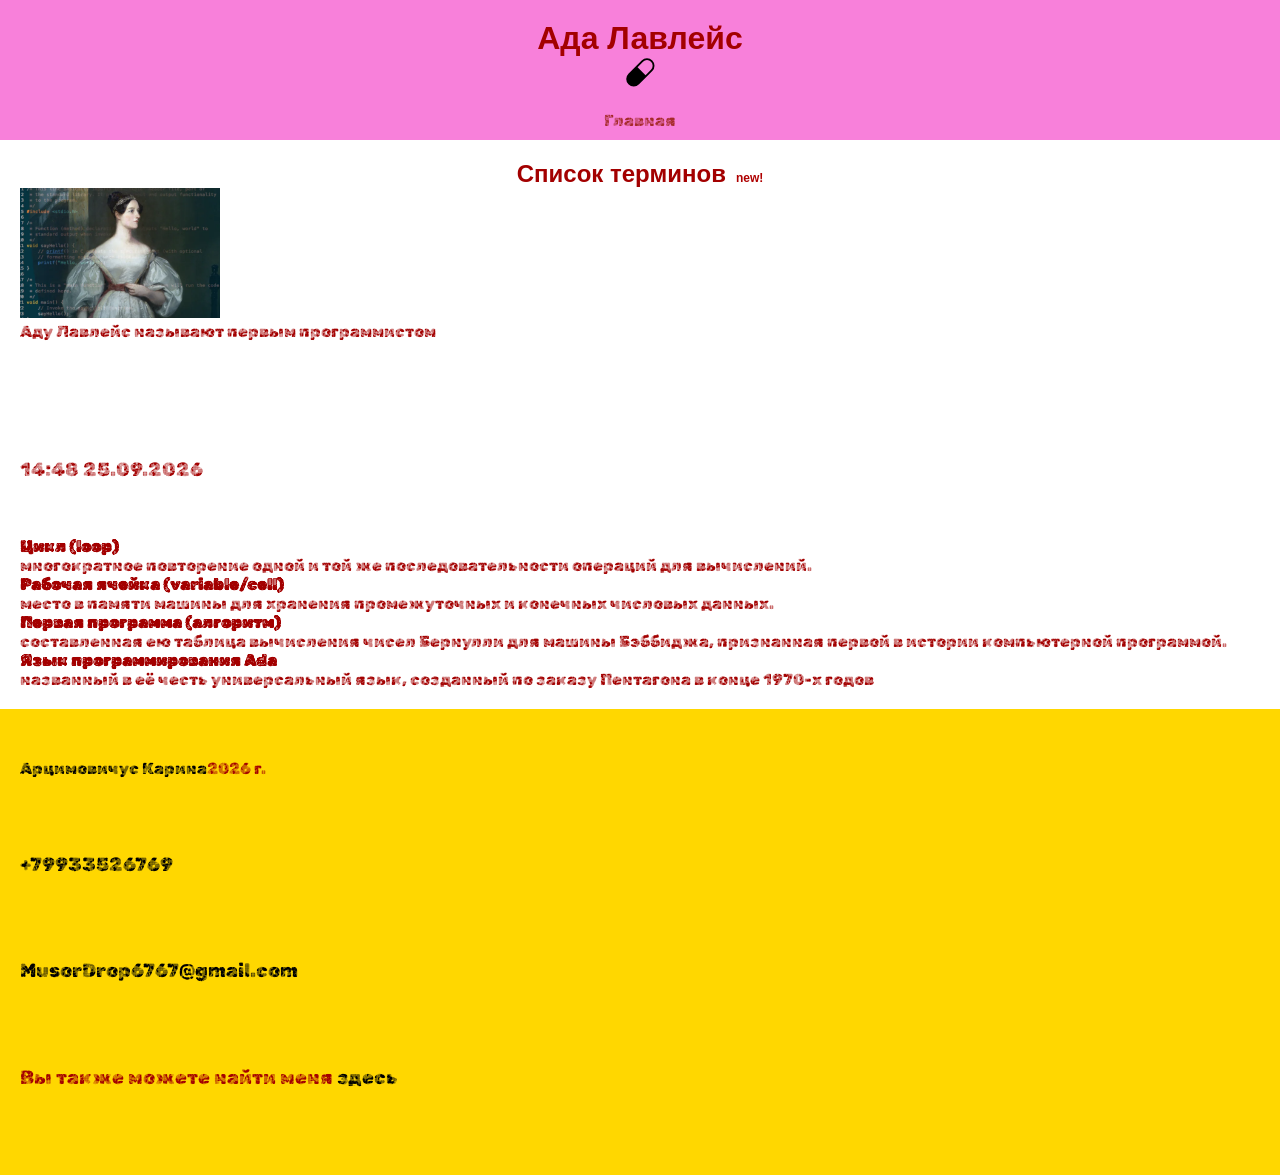
<file: article4.html>
<!DOCTYPE html>
<html lang="ru">

<head>
    <meta charset="UTF-8">
    <meta name="viewport" content="width=device-width, initial-scale=1.0">
    <title>Ада Лавлейс</title>

    <link rel="preconnect" href="https://fonts.googleapis.com">
    <link rel="preconnect" href="https://fonts.gstatic.com" crossorigin>
    <link href="https://fonts.googleapis.com/css2?family=Rubik+Maps&display=swap" rel="stylesheet">

    <link rel="stylesheet" href="css/style.css">

</head>

<body>
    <header>
        <h1>Ада Лавлейс</h1>
        <img width="30px" src="img/2.svg" alt="">
        <nav>
            <ul>
                <li><a href="index.html">Главная</a>
                </li>
            </ul>
        </nav>
    </header>
    <main>
        <section class="content">
            <h2>Список терминов</h2>
            <figure>
                <img width="200px" src="img/66.webp" alt="фоточко">
                <figcaption>Аду Лавлейс называют первым программистом</figcaption>
            </figure>

            <p><time datetime="2026-09-25T14:48"></time>14:48 25.09.2026</p>
            <dl>
            <dt><strong><strong>Цикл (loop)</strong></strong></dt>
            <dd>многократное повторение одной и той же последовательности операций для вычислений.</dd>
            <dt><strong><strong>Рабочая ячейка (variable/cell)</strong></strong></dt>
            <dd>
                место в памяти машины для хранения промежуточных и конечных числовых данных.
            </dd>
            <dt><strong><strong>Первая программа (алгоритм)</strong></strong></dt>
            <dd>составленная ею таблица вычисления чисел Бернулли для машины Бэббиджа, признанная первой в истории
                компьютерной программой.</dd>
            <dt><strong><strong>Язык программирования Ada</strong></strong></dt>
            <dd>
                названный в её честь универсальный язык, созданный по заказу Пентагона в конце 1970-х годов
            </dd>
            </dl>
        </section>

    </main>
    <footer>
        <a target="_blank" href="https://vk.ru/"> Арцимовичус Карина</a>2026 г.</p>
        <p><a href="tel:+79933526769">+79933526769</a></p>
        <p><a href="mailto:MusorDrop6767@gmail.com">MusorDrop6767@gmail.com</a></p>
        <p>Вы также можете найти меня
            <a target="_blank" href="https://midis.ru/">здесь</a>
        </p>
    </footer>


</body>

</html>
</file>
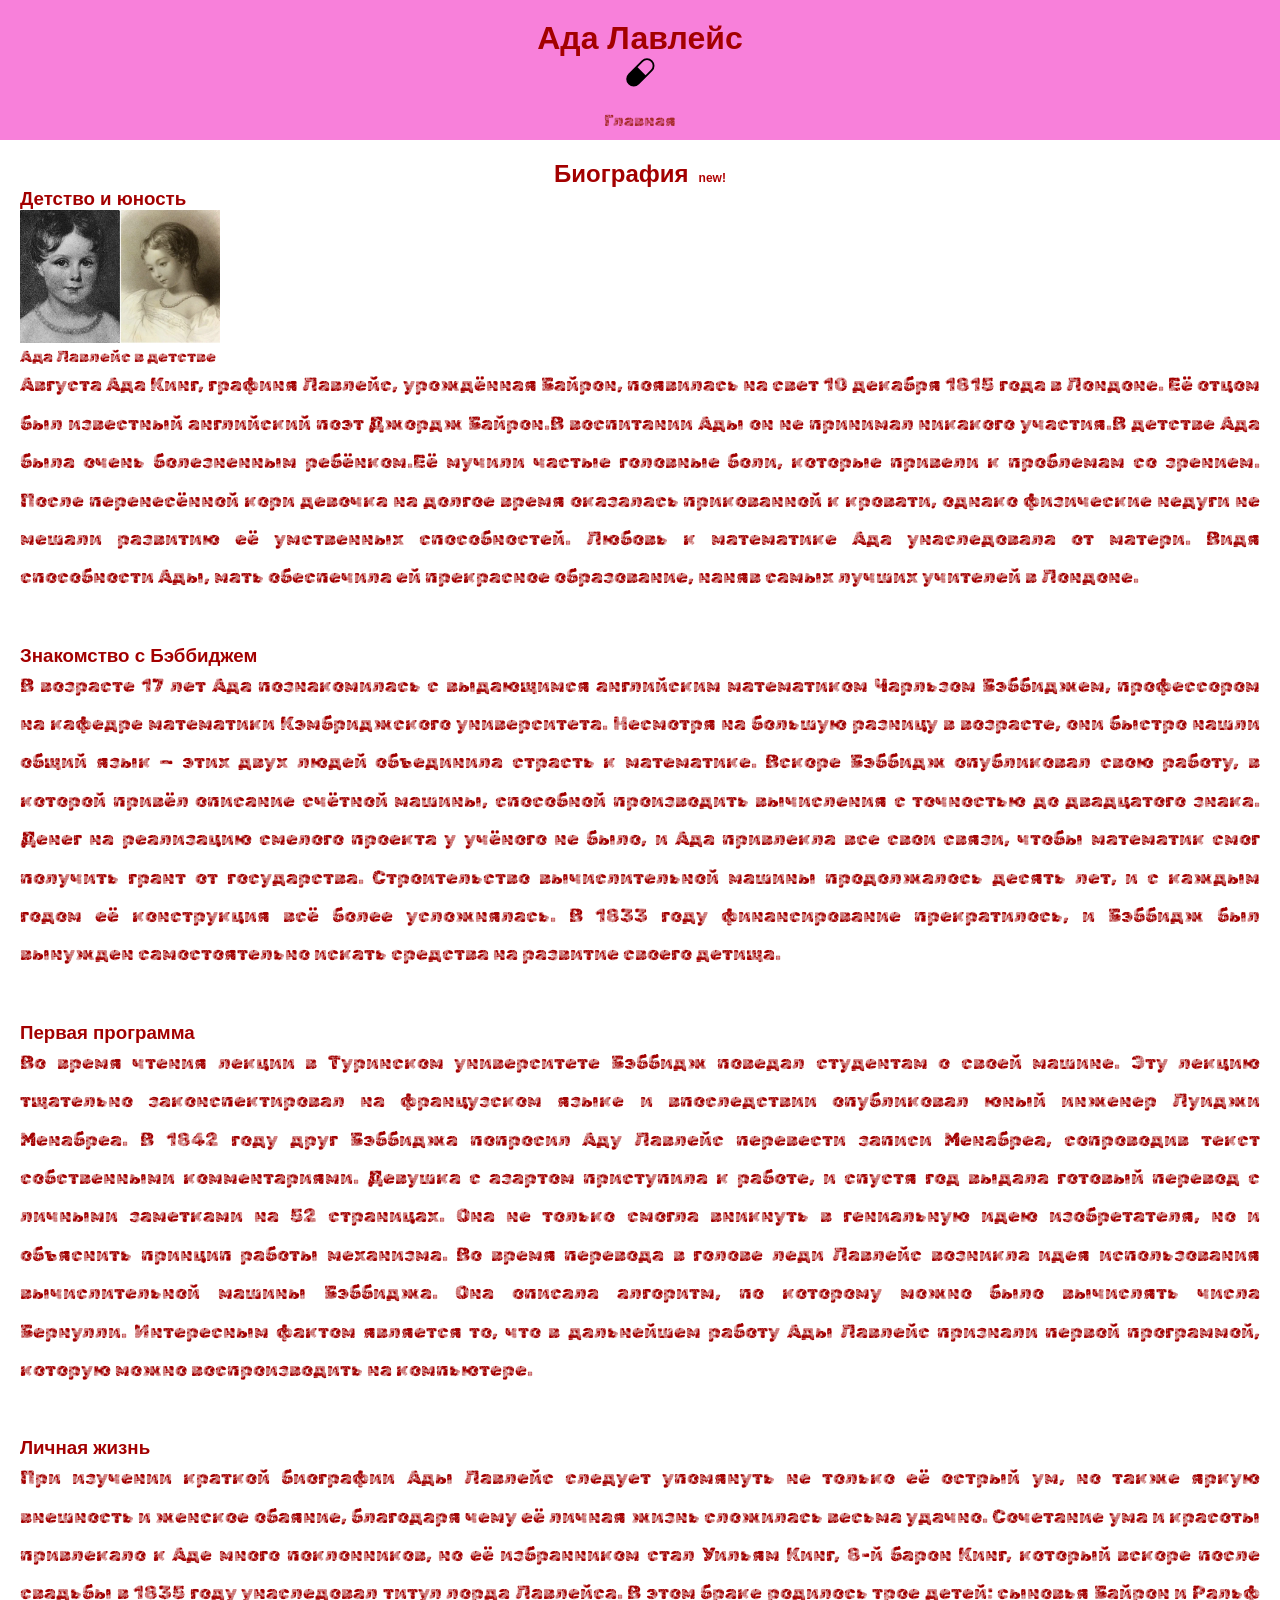
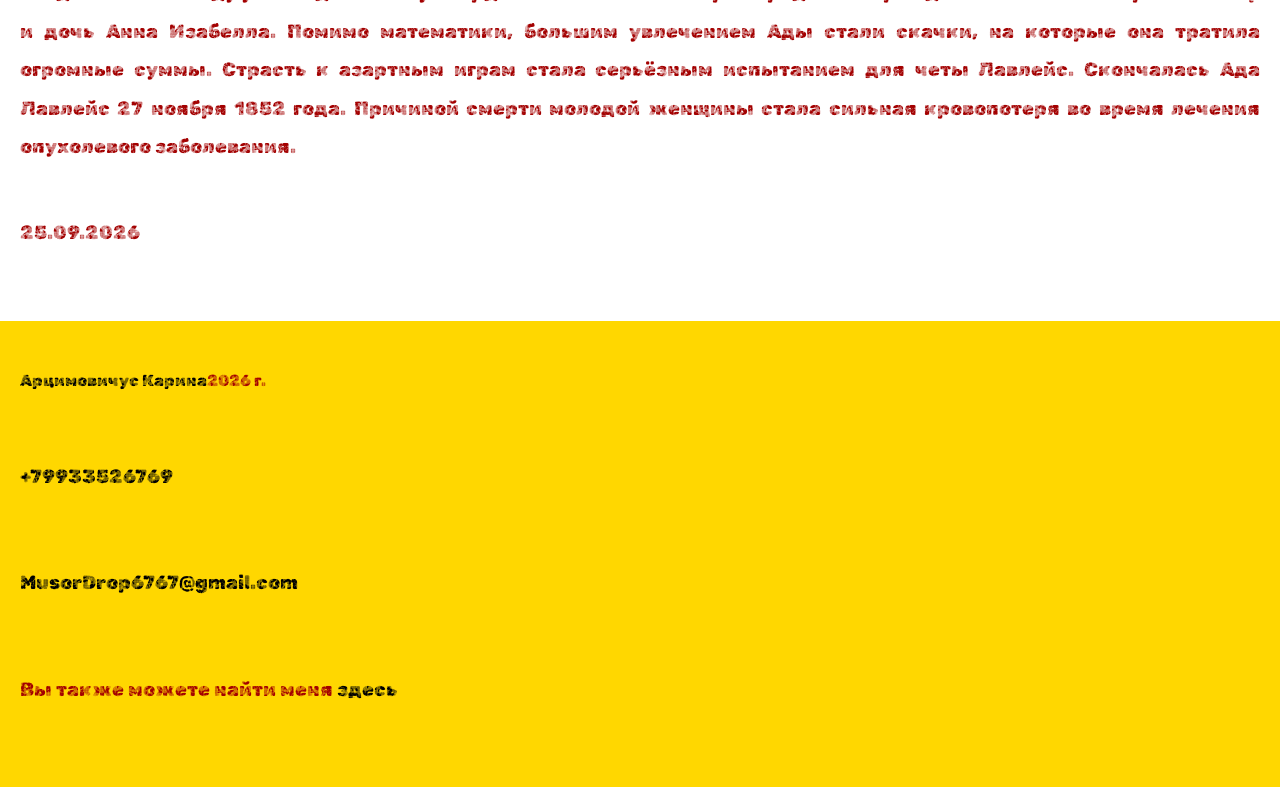
<file: projecmain1.html>
<!DOCTYPE html>
<html lang="ru">

<head>
    <meta charset="UTF-8">
    <meta name="viewport" content="width=device-width, initial-scale=1.0">
    <meta name="keywords" content="Ада Лавлейс,статья о деятеле">
    <meta name="description" content="Биография ученой Ады Лавлейс,ее детство">
    <link rel="icon" type="image/ico" sizes="32x32" href="favicon.ico">

    <meta property="og:title" content="Биография">
    <meta property="og:site_name" content="Ада Лавлейс">
    <meta property="og:url" content="https://kiro9933.github.io/projec1/">
    <meta property="og:description" content="Биография ученой Ады Лавлейс,ее детство">

    <meta property="og:image" content="https://kiro9933.github.io/projec1/image/555.png">


    <!-- Chrome, Firefox OS and Opera -->
    <meta name="theme-color" content="#228B22" />

    <!-- Windows Phone -->
    <meta name="msapplication-navbutton-color" content="#228B22" />

    <!-- iOS Safari -->
    <meta name="apple-mobile-web-app-capable" content="yes" />
    <meta name="apple-mobile-web-app-status-bar-style" content="black-transcluent" />

    <!-- Яндекс.Браузер -->
    <meta name="viewport" content="ya-title=#228B22,ya-dock=fade">
    <title>Ада Лавлейс</title>

    <link rel="preconnect" href="https://fonts.googleapis.com">
    <link rel="preconnect" href="https://fonts.gstatic.com" crossorigin>
    <link href="https://fonts.googleapis.com/css2?family=Rubik+Maps&display=swap" rel="stylesheet">

    <link rel="stylesheet" href="css/style.css">

</head>

<body>
    <header>
        <h1>Ада Лавлейс</h1>
        <img width="30px" src="img/2.svg" alt="">
        <nav>
            <ul>
                <li><a href="index.html">Главная</a>
                </li>
            </ul>
        </nav>
    </header>
    <main>
        <section class="content">
            <h2>Биография</h2>

            <h3>Детство и юность</h3>


            <figure>
                <img width="200px" src="img/67.webp" alt="фота">
                <figcaption>Ада Лавлейс в детстве</figcaption>
            </figure>
            <p>Августа Ада Кинг, графиня Лавлейс, урождённая Байрон, появилась на свет 10 декабря 1815 года в Лондоне.
                Её отцом был известный английский поэт Джордж Байрон.В воспитании Ады он не принимал никакого участия.В
                детстве Ада была очень болезненным ребёнком.Её мучили частые головные боли, которые привели к проблемам
                со зрением. После перенесённой кори девочка на долгое время оказалась прикованной к кровати, однако
                физические недуги не мешали развитию её умственных способностей.
                Любовь к математике Ада унаследовала от матери. Видя способности Ады, мать обеспечила ей прекрасное
                образование, наняв самых лучших учителей в Лондоне.</p>

            <h3>Знакомство с Бэббиджем</h3>
            <p>В возрасте 17 лет Ада познакомилась с выдающимся английским математиком Чарльзом Бэббиджем, профессором
                на кафедре математики Кэмбриджского университета. Несмотря на большую разницу в возрасте, они быстро
                нашли общий язык — этих двух людей объединила страсть к математике.
                Вскоре Бэббидж опубликовал свою работу, в которой привёл описание счётной машины, способной производить
                вычисления с точностью до двадцатого знака. Денег на реализацию смелого проекта у учёного не было, и Ада
                привлекла все свои связи, чтобы математик смог получить грант от государства.
                Строительство вычислительной машины продолжалось десять лет, и с каждым годом её конструкция всё более
                усложнялась. В 1833 году финансирование прекратилось, и Бэббидж был вынужден самостоятельно искать
                средства на развитие своего детища.
            </p>
            <h3>Первая программа</h3>
            <p>Во время чтения лекции в Туринском университете Бэббидж поведал студентам о своей машине. Эту лекцию
                тщательно законспектировал на французском языке и впоследствии опубликовал юный инженер Луиджи Менабреа.
                В 1842 году друг Бэббиджа попросил Аду Лавлейс перевести записи Менабреа, сопроводив текст собственными
                комментариями. Девушка с азартом приступила к работе, и спустя год выдала готовый перевод с личными
                заметками на 52 страницах. Она не только смогла вникнуть в гениальную идею изобретателя, но и объяснить
                принцип работы механизма.
                Во время перевода в голове леди Лавлейс возникла идея использования вычислительной машины Бэббиджа. Она
                описала алгоритм, по которому можно было вычислять числа Бернулли. Интересным фактом является то, что в
                дальнейшем работу Ады Лавлейс признали первой программой, которую можно воспроизводить на компьютере.
            </p>
            <h3>Личная жизнь</h3>
            <p>При изучении краткой биографии Ады Лавлейс следует упомянуть не только её острый ум, но также яркую
                внешность и женское обаяние, благодаря чему её личная жизнь сложилась весьма удачно.
                Сочетание ума и красоты привлекало к Аде много поклонников, но её избранником стал Уильям Кинг, 8-й
                барон Кинг, который вскоре после свадьбы в 1835 году унаследовал титул лорда Лавлейса. В этом браке
                родилось трое детей: сыновья Байрон и Ральф и дочь Анна Изабелла.
                Помимо математики, большим увлечением Ады стали скачки, на которые она тратила огромные суммы. Страсть к
                азартным играм стала серьёзным испытанием для четы Лавлейс.
                Скончалась Ада Лавлейс 27 ноября 1852 года. Причиной смерти молодой женщины стала сильная кровопотеря во
                время лечения опухолевого заболевания.
            </p>
            <p><time datetime="25.09.2026">25.09.2026
                </time></p>
        </section>

    </main>
    <footer>
        <a target="_blank" href="https://vk.ru/"> Арцимовичус Карина</a>2026 г.</p>
        <p><a href="tel:+79933526769">+79933526769</a></p>
        <p><a href="mailto:MusorDrop6767@gmail.com">MusorDrop6767@gmail.com</a></p>
        <p>Вы также можете найти меня
            <a target="_blank" href="https://midis.ru/">здесь</a>
        </p>
    </footer>


</body>

</html>
</file>
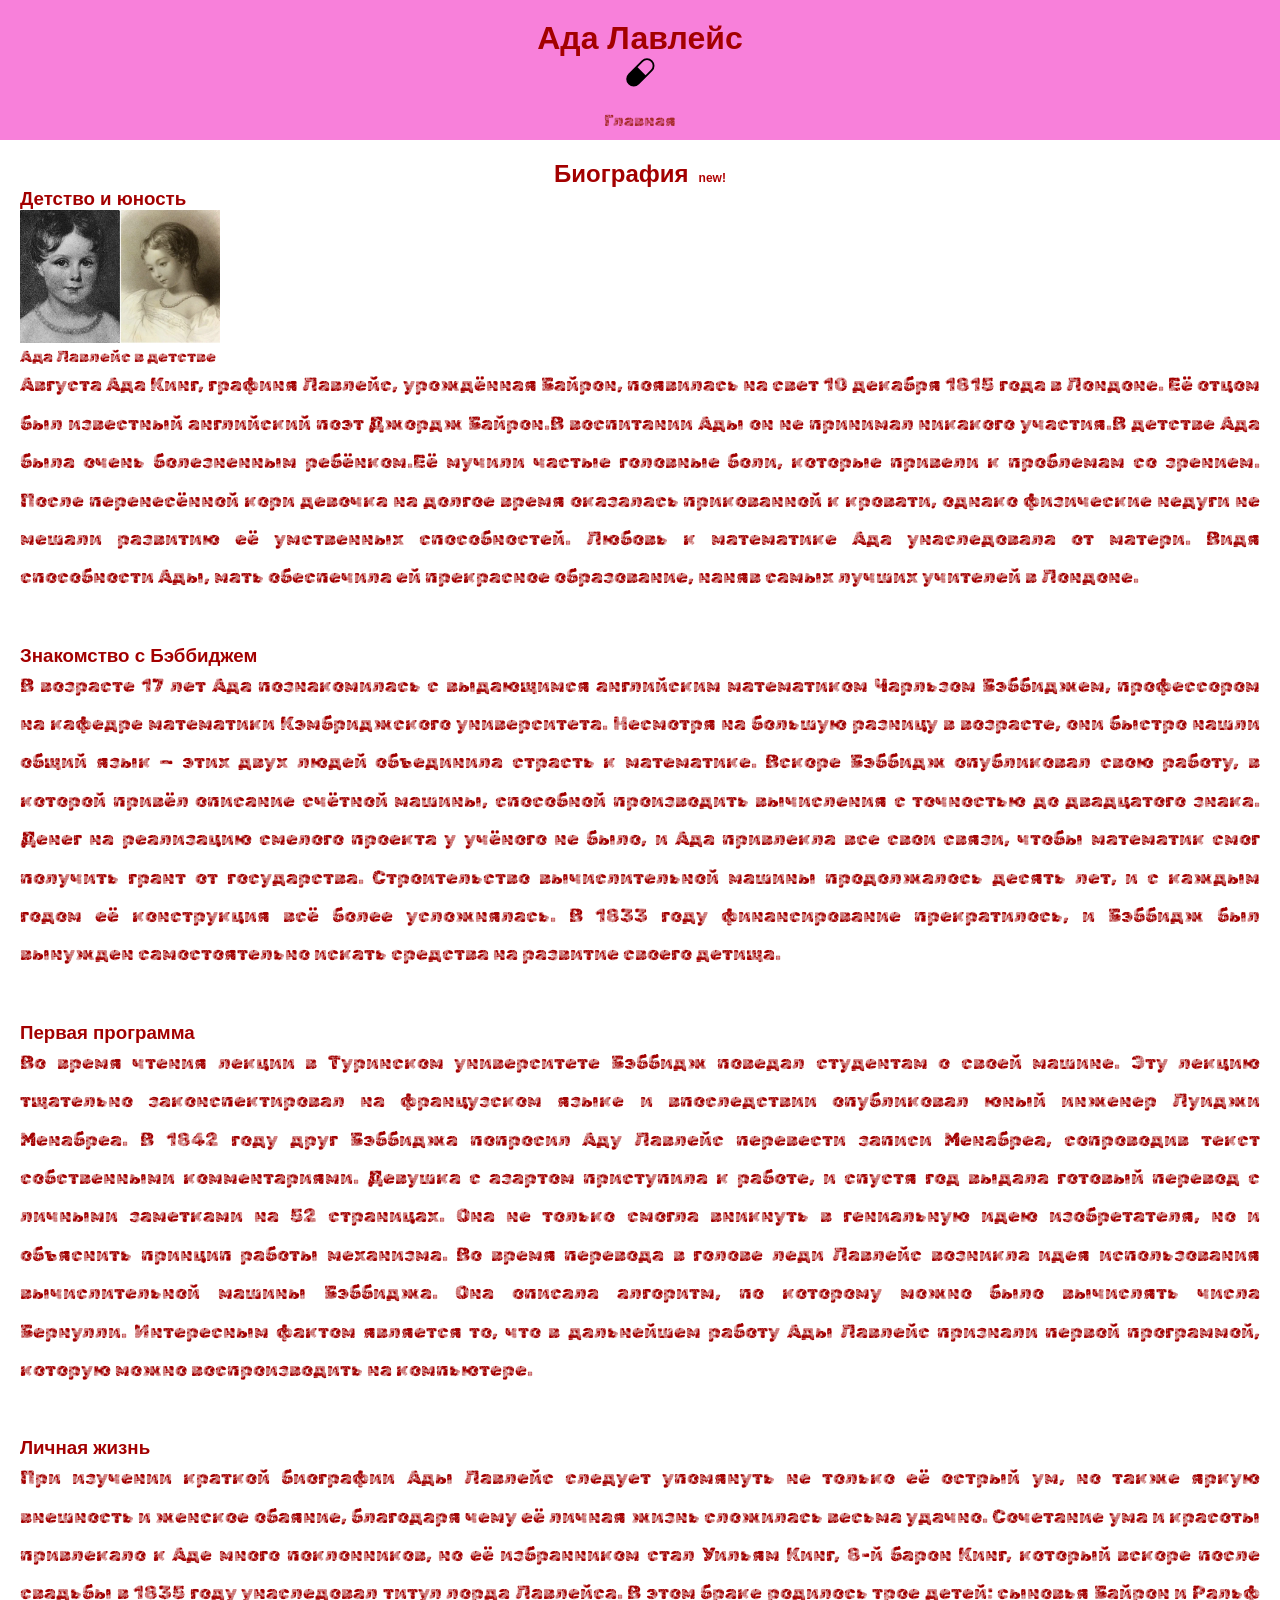
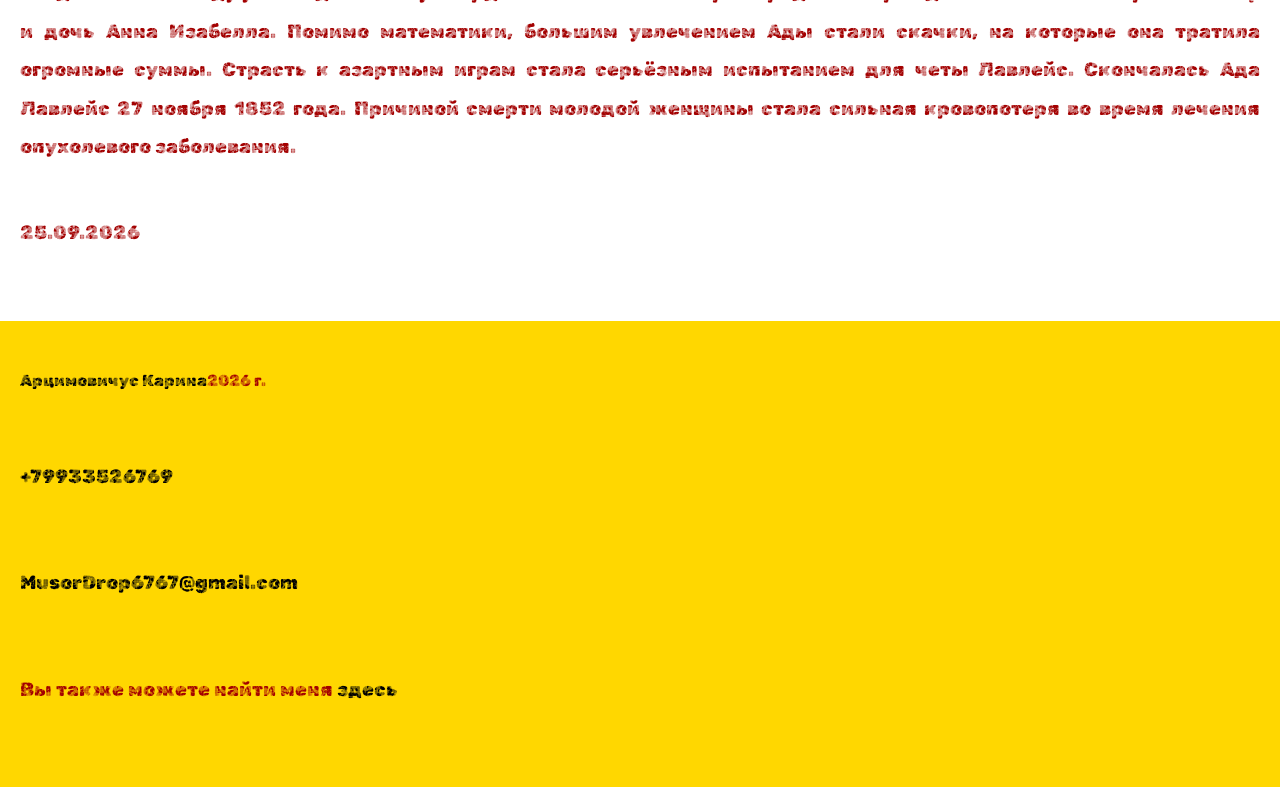
<file: projec1-main/article1.html>
<!DOCTYPE html>
<html lang="ru">
<head>
    <meta charset="UTF-8">
    <meta name="viewport" content="width=device-width, initial-scale=1.0">
    <meta name="keywords" content="Ада Лавлейс,биография">
    <meta name="description" content="Биография ученой Ады Лавлейс">
    <link rel="icon" type="image/ico" sizes="32x32" href="favicon.ico">

<meta property="og:title" content="Биография">
<meta property="og:site_name" content="Ада Лавлейс">
<meta property="og:url" content="https://kiro9933.github.io/projec1/">
<meta property="og:description" content="Биография ученой Ады Лавлейс">

<meta property="og:image" content="https://kiro9933.github.io/projec1/image/555.png">


<!-- Chrome, Firefox OS and Opera -->
<meta name="theme-color" content="#228B22" />

<!-- Windows Phone -->
<meta name="msapplication-navbutton-color" content="#228B22" />

<!-- iOS Safari -->
<meta name="apple-mobile-web-app-capable" content="yes" />
<meta name="apple-mobile-web-app-status-bar-style" content="black-transcluent" />

<!-- Яндекс.Браузер -->
<meta name="viewport" content="ya-title=#228B22,ya-dock=fade" />

    
    <title>Ада Лавлейс</title>

<link rel="preconnect" href="https://fonts.googleapis.com">
<link rel="preconnect" href="https://fonts.gstatic.com" crossorigin>
<link href="https://fonts.googleapis.com/css2?family=Rubik+Maps&display=swap" rel="stylesheet">



    <link rel="stylesheet" href="css/style.css">

</head>
<body>
    <header>
        <h1>Ада Лавлейс</h1>
        <img width="30px" src="img/2.svg" alt="">
         <nav>
        <ul>
            <li><a href="index.html">Главная</a>
            </li>
        </ul>
    </nav>
    </header>
    <main>
        <section class="content">
            <h2>Биография</h2>
            
            <h3>Детство и юность</h3>
            

            <figure>
            <img width="200px" src="img/67.webp" alt="фота">    
            <figcaption>Ада Лавлейс в детстве</figcaption>
             </figure>
            <p>Августа Ада Кинг, графиня Лавлейс, урождённая Байрон, появилась на свет 10 декабря 1815 года в Лондоне. Её отцом был известный английский поэт Джордж Байрон.В воспитании Ады он не принимал никакого участия.В детстве Ада была очень болезненным ребёнком.Её мучили частые головные боли, которые привели к проблемам со зрением. После перенесённой кори девочка на долгое время оказалась прикованной к кровати, однако физические недуги не мешали развитию её умственных способностей.
Любовь к математике Ада унаследовала от матери. Видя способности Ады, мать обеспечила ей прекрасное образование, наняв самых лучших учителей в Лондоне.</p>

<h3>Знакомство с Бэббиджем</h3>
<p>В возрасте 17 лет Ада познакомилась с выдающимся английским математиком Чарльзом Бэббиджем, профессором на кафедре математики Кэмбриджского университета. Несмотря на большую разницу в возрасте, они быстро нашли общий язык — этих двух людей объединила страсть к математике.
Вскоре Бэббидж опубликовал свою работу, в которой привёл описание счётной машины, способной производить вычисления с точностью до двадцатого знака. Денег на реализацию смелого проекта у учёного не было, и Ада привлекла все свои связи, чтобы математик смог получить грант от государства.
Строительство вычислительной машины продолжалось десять лет, и с каждым годом её конструкция всё более усложнялась. В 1833 году финансирование прекратилось, и Бэббидж был вынужден самостоятельно искать средства на развитие своего детища.
</p>
<h3>Первая программа</h3>
<p>Во время чтения лекции в Туринском университете Бэббидж поведал студентам о своей машине. Эту лекцию тщательно законспектировал на французском языке и впоследствии опубликовал юный инженер Луиджи Менабреа.
В 1842 году друг Бэббиджа попросил Аду Лавлейс перевести записи Менабреа, сопроводив текст собственными комментариями. Девушка с азартом приступила к работе, и спустя год выдала готовый перевод с личными заметками на 52 страницах. Она не только смогла вникнуть в гениальную идею изобретателя, но и объяснить принцип работы механизма.
Во время перевода в голове леди Лавлейс возникла идея использования вычислительной машины Бэббиджа. Она описала алгоритм, по которому можно было вычислять числа Бернулли. Интересным фактом является то, что в дальнейшем работу Ады Лавлейс признали первой программой, которую можно воспроизводить на компьютере.
</p>
<h3>Личная жизнь</h3>
<p>При изучении краткой биографии Ады Лавлейс следует упомянуть не только её острый ум, но также яркую внешность и женское обаяние, благодаря чему её личная жизнь сложилась весьма удачно.
Сочетание ума и красоты привлекало к Аде много поклонников, но её избранником стал Уильям Кинг, 8-й барон Кинг, который вскоре после свадьбы в 1835 году унаследовал титул лорда Лавлейса. В этом браке родилось трое детей: сыновья Байрон и Ральф и дочь Анна Изабелла.
Помимо математики, большим увлечением Ады стали скачки, на которые она тратила огромные суммы. Страсть к азартным играм стала серьёзным испытанием для четы Лавлейс.
Скончалась Ада Лавлейс 27 ноября 1852 года. Причиной смерти молодой женщины стала сильная кровопотеря во время лечения опухолевого заболевания.
</p>
            <p><time datetime="25.09.2026">25.09.2026
            </time></p>
        </section>
   
    </main>
    <footer>
         <a target="_blank" href="https://vk.ru/"> Арцимовичус Карина</a>2026 г.</p>
        <p><a href="tel:+79933526769" >+79933526769</a></p>
        <p><a href="mailto:MusorDrop6767@gmail.com" >MusorDrop6767@gmail.com</a></p> 
        <p>Вы также можете найти меня 
            <a target="_blank" href="https://midis.ru/">здесь</a></p>
    </footer>


</body>
</html>
</file>
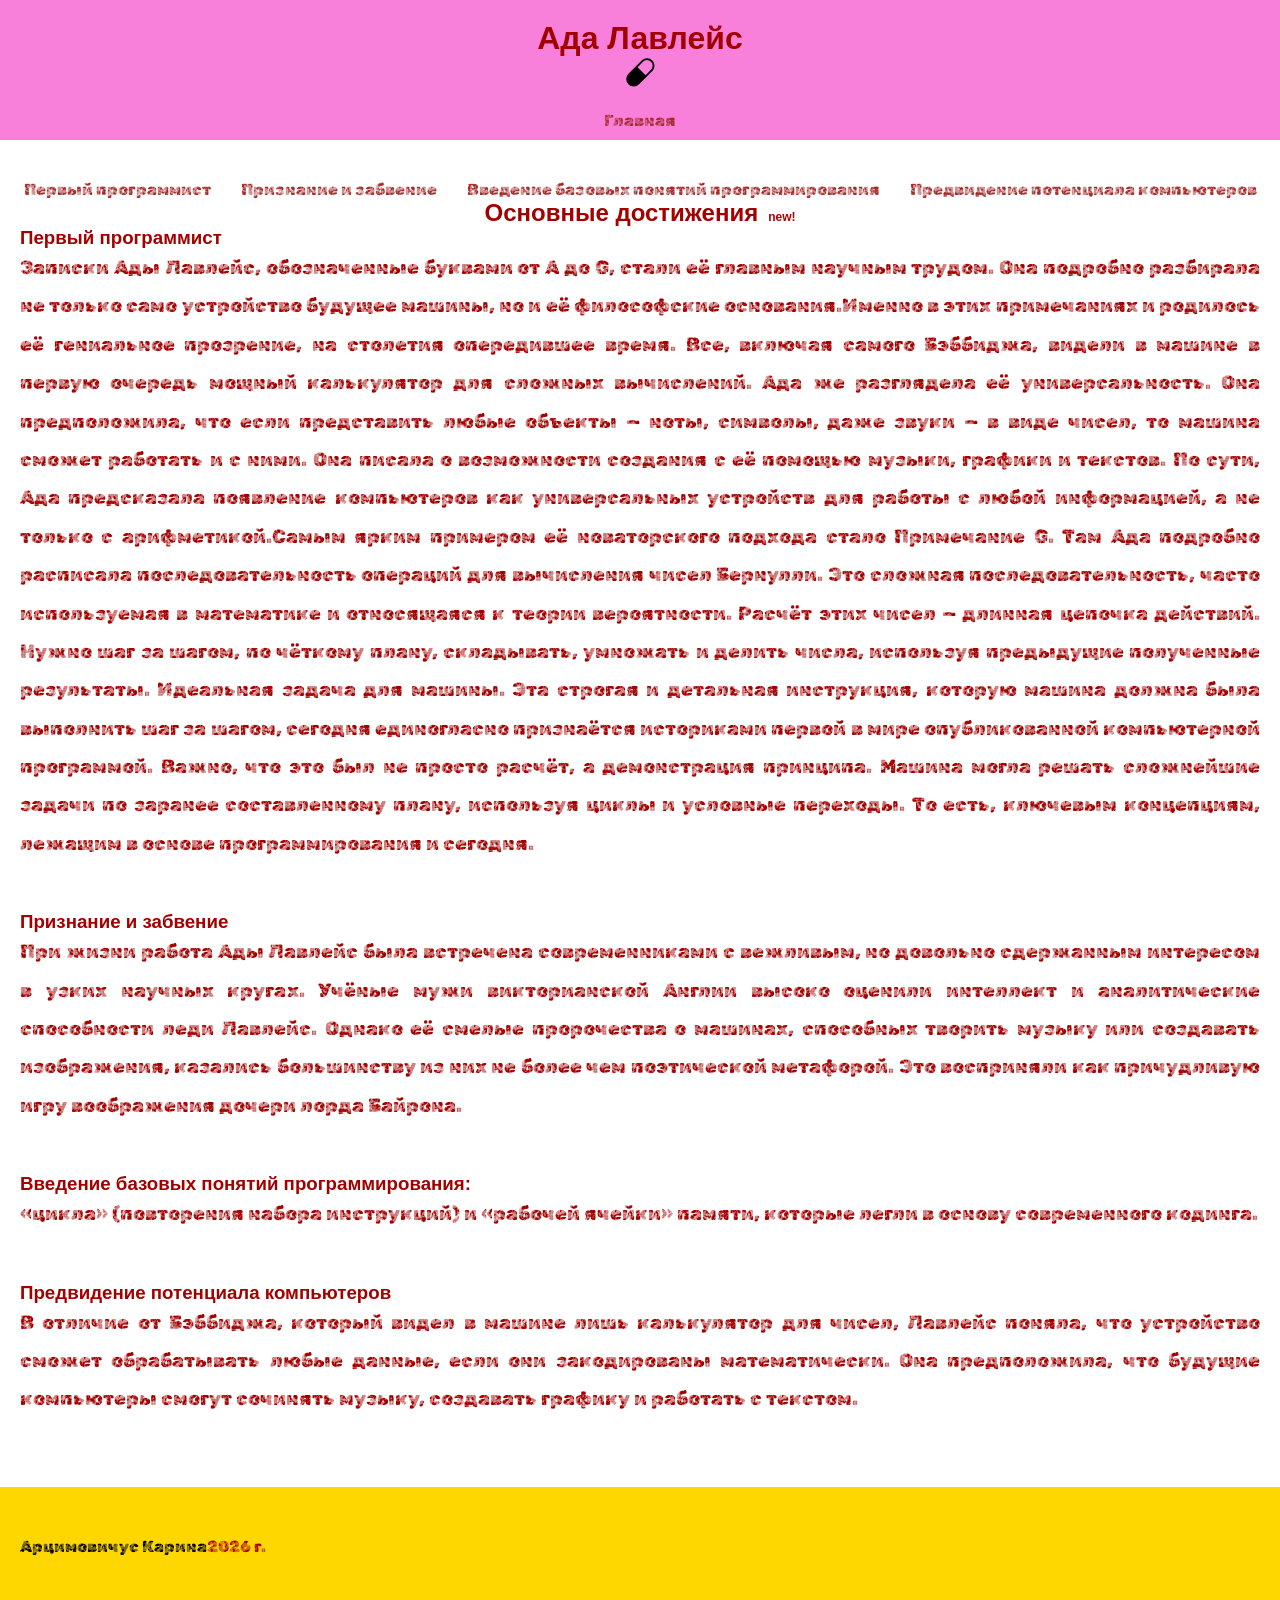
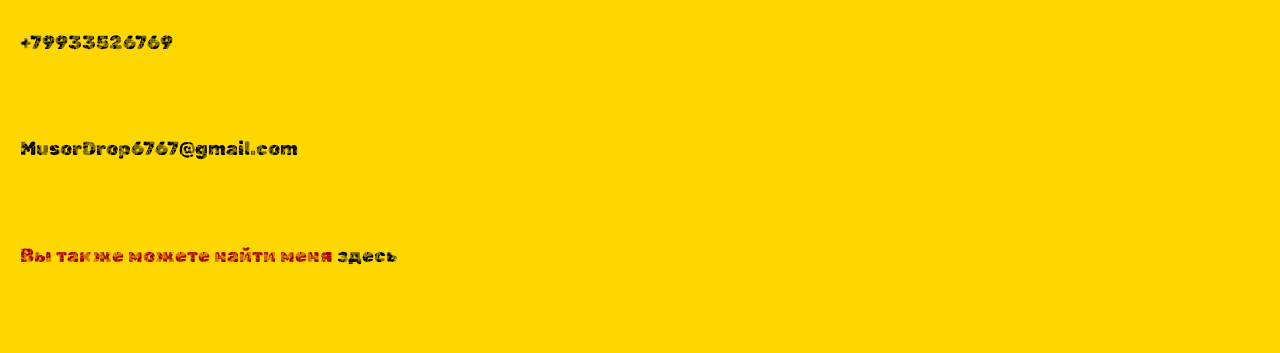
<file: projec1-main/article2.html>
<!DOCTYPE html>
<html lang="ru">

<head>
    <meta charset="UTF-8">
    <meta name="viewport" content="width=device-width, initial-scale=1.0">
    <meta name="keywords" content="Ада Лавлейс,статья о деятеле">
    <meta name="description" content="Достижения в науке ученой Ады Лавлейс.">
    <link rel="icon" type="image/ico" sizes="32x32" href="favicon.ico">

<meta property="og:title" content="Основные достижения">
<meta property="og:site_name" content="Ада Лавлейс">
<meta property="og:url" content="https://kiro9933.github.io/projec1/">
<meta property="og:description" content="Основные достижения Ады Лавлейс">

<meta property="og:image" content="https://kiro9933.github.io/projec1/image/555.png">


<!-- Chrome, Firefox OS and Opera -->
<meta name="theme-color" content="#228B22" />

<!-- Windows Phone -->
<meta name="msapplication-navbutton-color" content="#228B22" />

<!-- iOS Safari -->
<meta name="apple-mobile-web-app-capable" content="yes" />
<meta name="apple-mobile-web-app-status-bar-style" content="black-transcluent" />

<!-- Яндекс.Браузер -->
<meta name="viewport" content="ya-title=#228B22,ya-dock=fade" />
    <title>Ада Лавлейс</title>

    <link rel="preconnect" href="https://fonts.googleapis.com">
    <link rel="preconnect" href="https://fonts.gstatic.com" crossorigin>
    <link href="https://fonts.googleapis.com/css2?family=Rubik+Maps&display=swap" rel="stylesheet">

    <link rel="stylesheet" href="css/style.css">

</head>

<body>
    <header>
        <h1>Ада Лавлейс</h1>
        <img width="30px" src="img/2.svg" alt="">
        <nav>
            <ul>
                <li><a href="index.html">Главная</a>
                </li>
            </ul>
        </nav>
    </header>

    <main>
        <section class="content">
            <nav>
                <ul>
                    <li><a href="#about1">Первый программист</a>
                    </li>
                    <li><a href="#articles1">Признание и забвение</a>
                    <li><a href="#about2">Введение базовых понятий программирования</a>
                    </li>
                    <li><a href="#articles2">Предвидение потенциала компьютеров</a></li>
                    </li>
                </ul>
            </nav>
            <h2>Основные достижения</h2>
           
                <h3 id="about1">Первый программист</h3>
                <p>Записки Ады Лавлейс, обозначенные буквами от A до G, стали её главным научным трудом. Она подробно
                    разбирала не только само устройство будущее машины, но и её философские основания.Именно в этих
                    примечаниях и родилось её гениальное прозрение, на столетия опередившее время. Все, включая самого
                    Бэббиджа, видели в машине в первую очередь мощный калькулятор для сложных вычислений. Ада же
                    разглядела её универсальность. Она предположила, что если представить любые объекты — ноты, символы,
                    даже звуки — в виде чисел, то машина сможет работать и с ними. Она писала о возможности создания с
                    её помощью музыки, графики и текстов. По сути, Ада предсказала появление компьютеров как
                    универсальных устройств для работы с любой информацией, а не только с арифметикой.Самым ярким
                    примером её новаторского подхода стало Примечание G. Там Ада подробно расписала последовательность
                    операций для вычисления чисел Бернулли. Это сложная последовательность, часто используемая в
                    математике и относящаяся к теории вероятности. Расчёт этих чисел — длинная цепочка действий. Нужно
                    шаг за шагом, по чёткому плану, складывать, умножать и делить числа, используя предыдущие полученные
                    результаты. Идеальная задача для машины. Эта строгая и детальная инструкция, которую машина должна
                    была выполнить шаг за шагом, сегодня единогласно признаётся историками первой в мире опубликованной
                    компьютерной программой. Важно, что это был не просто расчёт, а демонстрация принципа. Машина могла
                    решать сложнейшие задачи по заранее составленному плану, используя циклы и условные переходы. То
                    есть, ключевым концепциям, лежащим в основе программирования и сегодня.</p>
          
            <h3 id="articles1">Признание и забвение</h3>
            <p>При жизни работа Ады Лавлейс была встречена современниками с вежливым, но довольно сдержанным интересом в
                узких научных кругах. Учёные мужи викторианской Англии высоко оценили интеллект и аналитические
                способности леди Лавлейс. Однако её смелые пророчества о машинах, способных творить музыку или создавать
                изображения, казались большинству из них не более чем поэтической метафорой. Это восприняли как
                причудливую игру воображения дочери лорда Байрона.</p>
            <h3 id="about2">Введение базовых понятий программирования:</h3>
            <p>«цикла» (повторения набора инструкций) и «рабочей ячейки» памяти, которые легли в основу современного
                кодинга.</p>
            <h3 id="articles2">Предвидение потенциала компьютеров</h3>
            <p>В отличие от Бэббиджа, который видел в машине лишь калькулятор для чисел, Лавлейс поняла, что устройство
                сможет обрабатывать любые данные, если они закодированы математически. Она предположила, что будущие
                компьютеры смогут сочинять музыку, создавать графику и работать с текстом.</p>

        </section>

    </main>
    <footer>
        <a target="_blank" href="https://vk.ru/"> Арцимовичус Карина</a>2026 г.</p>
        <p><a href="tel:+79933526769">+79933526769</a></p>
        <p><a href="mailto:MusorDrop6767@gmail.com">MusorDrop6767@gmail.com</a></p>
        <p>Вы также можете найти меня
            <a target="_blank" href="https://midis.ru/">здесь</a>
        </p>
    </footer>


</body>

</html>
</file>
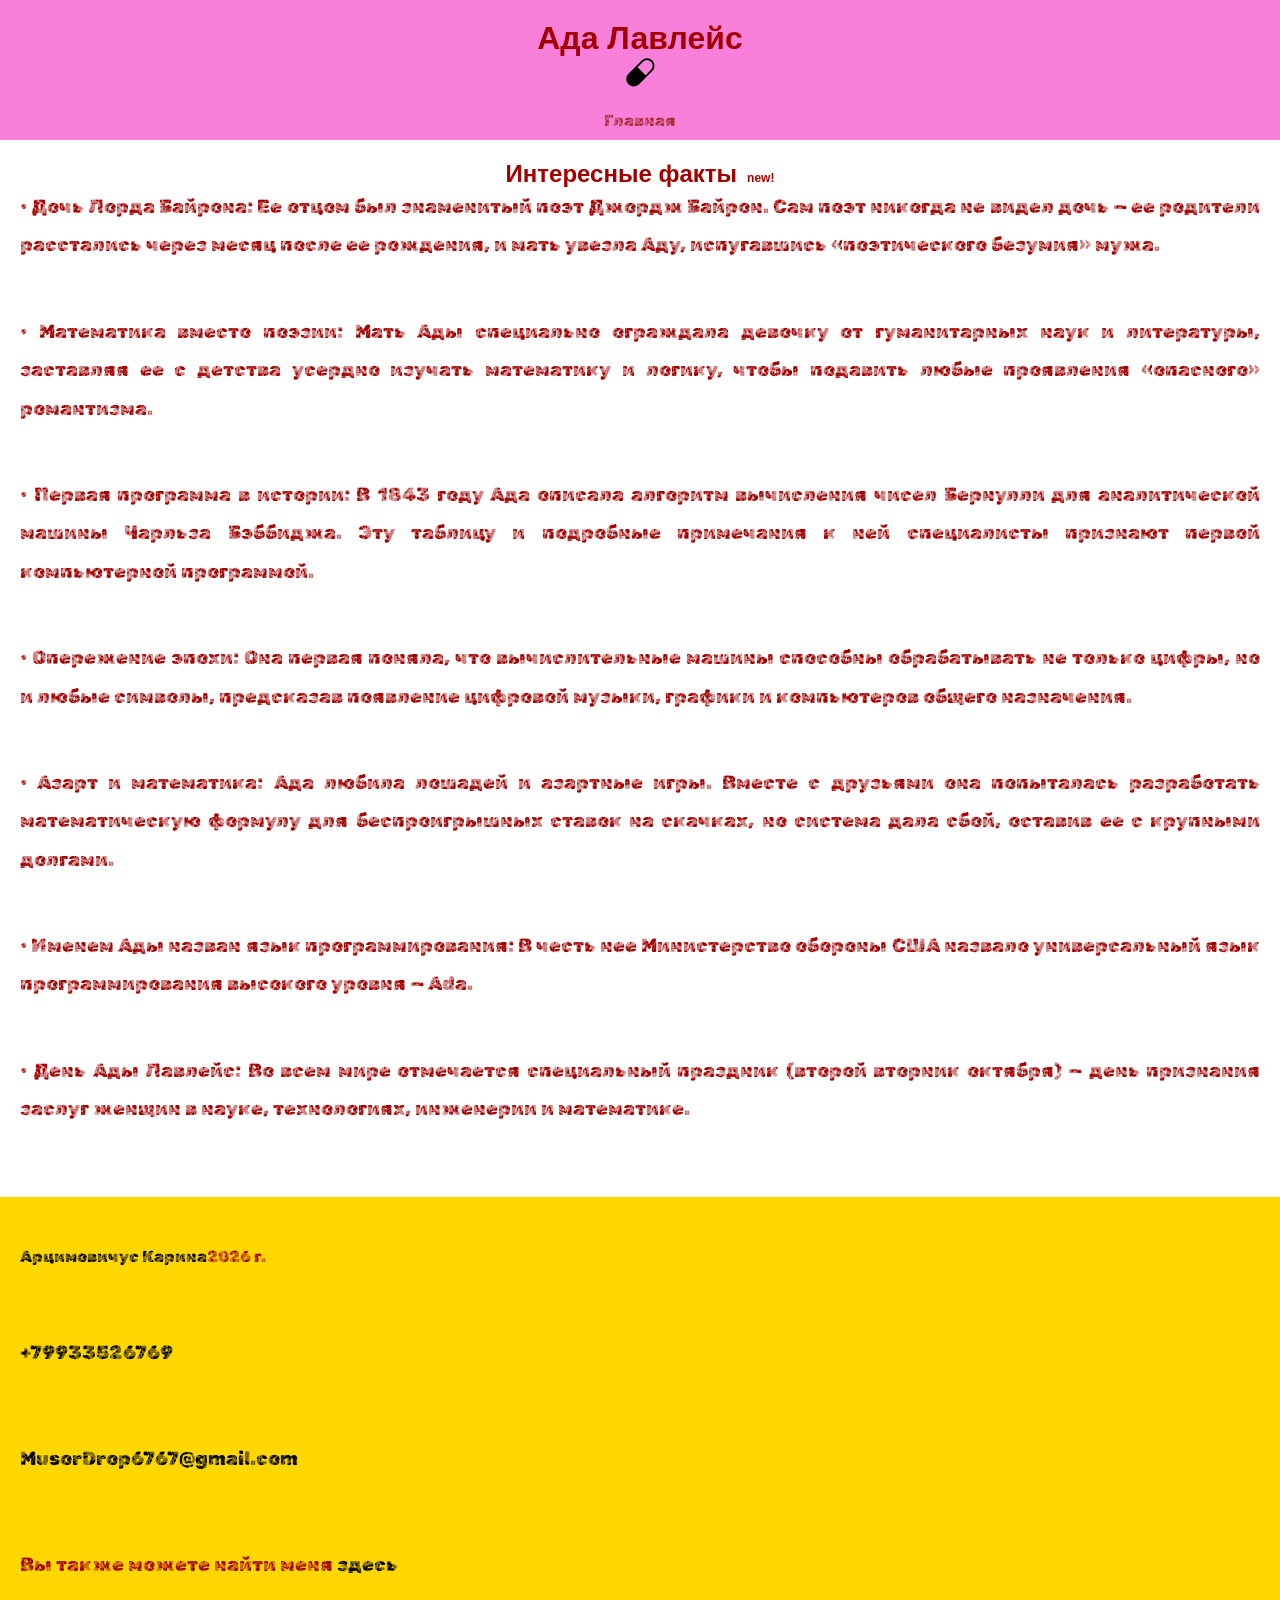
<file: projec1-main/article3.html>
<!DOCTYPE html>
<html lang="ru">
<head>
    <meta charset="UTF-8">
    <meta name="viewport" content="width=device-width, initial-scale=1.0">
    <meta name="keywords" content="Ада Лавлейс,статья о деятеле">
    <meta name="description" content="Интересные факты об Аде Лавлейс">
    <link rel="icon" type="image/ico" sizes="32x32" href="favicon.ico">

<meta property="og:title" content="Интересные факты">
<meta property="og:site_name" content="Ада Лавлейс">
<meta property="og:url" content="https://kiro9933.github.io/projec1/">
<meta property="og:description" content="Интересные факты о ней">

<meta property="og:image" content="https://kiro9933.github.io/projec1/image/555.png">


<!-- Chrome, Firefox OS and Opera -->
<meta name="theme-color" content="#228B22" />

<!-- Windows Phone -->
<meta name="msapplication-navbutton-color" content="#228B22" />

<!-- iOS Safari -->
<meta name="apple-mobile-web-app-capable" content="yes" />
<meta name="apple-mobile-web-app-status-bar-style" content="black-transcluent" />

<!-- Яндекс.Браузер -->
<meta name="viewport" content="ya-title=#228B22,ya-dock=fade" />
    <title>Ада Лавлейс</title>

<link rel="preconnect" href="https://fonts.googleapis.com">
<link rel="preconnect" href="https://fonts.gstatic.com" crossorigin>
<link href="https://fonts.googleapis.com/css2?family=Rubik+Maps&display=swap" rel="stylesheet">

    <link rel="stylesheet" href="css/style.css">

</head>
<body>
    <header>
        <h1>Ада Лавлейс</h1>
        <img width="30px" src="img/2.svg" alt="">
         <nav>
        <ul>
            <li><a href="index.html">Главная</a>
            </li>
        </ul>
        </nav>
    </header>
    <main>
        <section class="content">
            <h2>Интересные факты</h2>
            <p>
• Дочь Лорда Байрона: Ее отцом был знаменитый поэт Джордж Байрон. Сам поэт никогда не видел дочь — ее родители расстались через месяц после ее рождения, и мать увезла Аду, испугавшись «поэтического безумия» мужа.</p>
 <p>• Математика вместо поэзии: Мать Ады специально ограждала девочку от гуманитарных наук и литературы, заставляя ее с детства усердно изучать математику и логику, чтобы подавить любые проявления «опасного» романтизма.</p>
 <p>• Первая программа в истории: В 1843 году Ада описала алгоритм вычисления чисел Бернулли для аналитической машины Чарльза Бэббиджа. Эту таблицу и подробные примечания к ней специалисты признают первой компьютерной программой.</p>
 <p>• Опережение эпохи: Она первая поняла, что вычислительные машины способны обрабатывать не только цифры, но и любые символы, предсказав появление цифровой музыки, графики и компьютеров общего назначения.</p>
 <p>• Азарт и математика: Ада любила лошадей и азартные игры. Вместе с друзьями она попыталась разработать математическую формулу для беспроигрышных ставок на скачках, но система дала сбой, оставив ее с крупными долгами.</p>
 <p>• Именем Ады назван язык программирования: В честь нее Министерство обороны США назвало универсальный язык программирования высокого уровня — Ada.</p>
 <p>• День Ады Лавлейс: Во всем мире отмечается специальный праздник (второй вторник октября) — день признания заслуг женщин в науке, технологиях, инженерии и математике.</p>
        </section>
   
    </main>
    <footer>
        <a target="_blank" href="https://vk.ru/"> Арцимовичус Карина</a>2026 г.</p>
        <p><a href="tel:+79933526769" >+79933526769</a></p>
        <p><a href="mailto:MusorDrop6767@gmail.com" >MusorDrop6767@gmail.com</a></p> 
        <p>Вы также можете найти меня 
            <a target="_blank" href="https://midis.ru/">здесь</a></p>
    </footer>


</body>
</html>
</file>
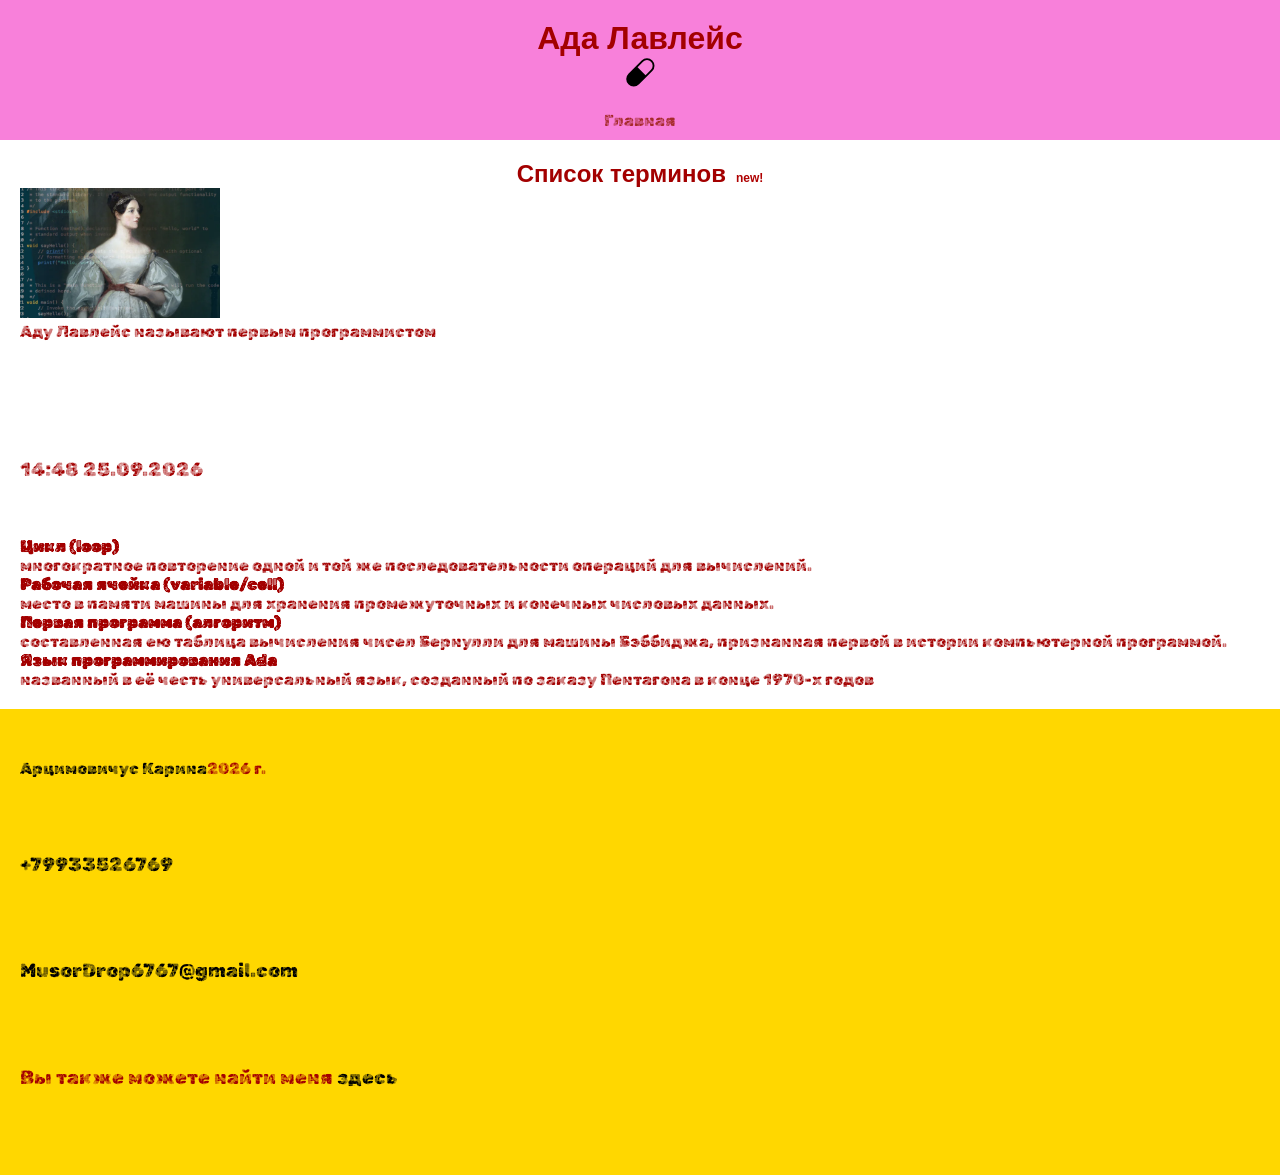
<file: projec1-main/article4.html>
<!DOCTYPE html>
<html lang="ru">

<head>
    <meta charset="UTF-8">
    <meta name="viewport" content="width=device-width, initial-scale=1.0">
    <meta name="keywords" content="Ада Лавлейс,статья о деятеле">
    <meta name="description" content="Список ею введенных терминов.">
    <link rel="icon" type="image/ico" sizes="32x32" href="favicon.ico">

<meta property="og:title" content="Список терминов">
<meta property="og:site_name" content="Ада Лавлейс">
<meta property="og:url" content="https://kiro9933.github.io/projec1/">
<meta property="og:description" content="Биография ученой Ады Лавлейс,ее достижения в науке.Интересные факты о ней.Список ею введенных терминов.">

<meta property="og:image" content="https://kiro9933.github.io/projec1/image/555.png">


<!-- Chrome, Firefox OS and Opera -->
<meta name="theme-color" content="#228B22" />

<!-- Windows Phone -->
<meta name="msapplication-navbutton-color" content="#228B22" />

<!-- iOS Safari -->
<meta name="apple-mobile-web-app-capable" content="yes" />
<meta name="apple-mobile-web-app-status-bar-style" content="black-transcluent" />

<!-- Яндекс.Браузер -->
<meta name="viewport" content="ya-title=#228B22,ya-dock=fade" />
    <title>Ада Лавлейс</title>

    <link rel="preconnect" href="https://fonts.googleapis.com">
    <link rel="preconnect" href="https://fonts.gstatic.com" crossorigin>
    <link href="https://fonts.googleapis.com/css2?family=Rubik+Maps&display=swap" rel="stylesheet">

    <link rel="stylesheet" href="css/style.css">

</head>

<body>
    <header>
        <h1>Ада Лавлейс</h1>
        <img width="30px" src="img/2.svg" alt="">
        <nav>
            <ul>
                <li><a href="index.html">Главная</a>
                </li>
            </ul>
        </nav>
    </header>
    <main>
        <section class="content">
            <h2>Список терминов</h2>
            <figure>
                <img width="200px" src="img/66.webp" alt="фоточко">
                <figcaption>Аду Лавлейс называют первым программистом</figcaption>
            </figure>

            <p><time datetime="2026-09-25T14:48"></time>14:48 25.09.2026</p>
            <dl>
            <dt><strong><strong>Цикл (loop)</strong></strong></dt>
            <dd>многократное повторение одной и той же последовательности операций для вычислений.</dd>
            <dt><strong><strong>Рабочая ячейка (variable/cell)</strong></strong></dt>
            <dd>
                место в памяти машины для хранения промежуточных и конечных числовых данных.
            </dd>
            <dt><strong><strong>Первая программа (алгоритм)</strong></strong></dt>
            <dd>составленная ею таблица вычисления чисел Бернулли для машины Бэббиджа, признанная первой в истории
                компьютерной программой.</dd>
            <dt><strong><strong>Язык программирования Ada</strong></strong></dt>
            <dd>
                названный в её честь универсальный язык, созданный по заказу Пентагона в конце 1970-х годов
            </dd>
            </dl>
        </section>

    </main>
    <footer>
        <a target="_blank" href="https://vk.ru/"> Арцимовичус Карина</a>2026 г.</p>
        <p><a href="tel:+79933526769">+79933526769</a></p>
        <p><a href="mailto:MusorDrop6767@gmail.com">MusorDrop6767@gmail.com</a></p>
        <p>Вы также можете найти меня
            <a target="_blank" href="https://midis.ru/">здесь</a>
        </p>
    </footer>


</body>

</html>
</file>
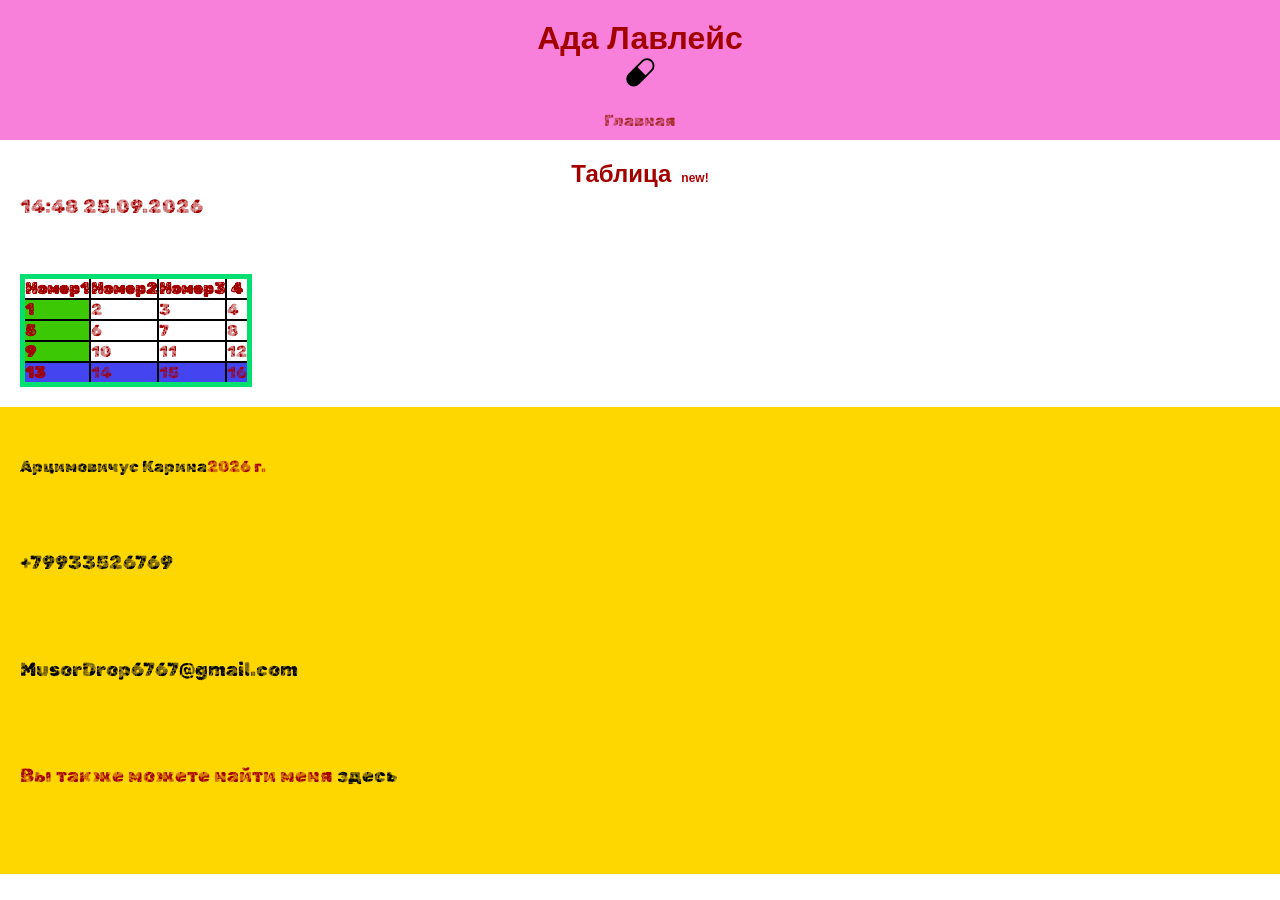
<file: projec1-main/article5.html>
<!DOCTYPE html>
<html lang="ru">

<head>
    <meta charset="UTF-8">
    <meta name="viewport" content="width=device-width, initial-scale=1.0">
    <meta name="keywords" content="Ада Лавлейс,статья о деятеле">
    <meta name="description" content="таблица">
    <link rel="icon" type="image/ico" sizes="32x32" href="favicon.ico">

<meta property="og:title" content="таблица">
<meta property="og:site_name" content="Ада Лавлейс">
<meta property="og:url" content="https://kiro9933.github.io/projec1/">
<meta property="og:description" content="таблица">

<meta property="og:image" content="https://kiro9933.github.io/projec1/image/555.png">


<!-- Chrome, Firefox OS and Opera -->
<meta name="theme-color" content="#228B22" />

<!-- Windows Phone -->
<meta name="msapplication-navbutton-color" content="#228B22" />

<!-- iOS Safari -->
<meta name="apple-mobile-web-app-capable" content="yes" />
<meta name="apple-mobile-web-app-status-bar-style" content="black-transcluent" />

<!-- Яндекс.Браузер -->
<meta name="viewport" content="ya-title=#228B22,ya-dock=fade" />
    <title>Ада Лавлейс</title>

    <link rel="preconnect" href="https://fonts.googleapis.com">
    <link rel="preconnect" href="https://fonts.gstatic.com" crossorigin>
    <link href="https://fonts.googleapis.com/css2?family=Rubik+Maps&display=swap" rel="stylesheet">

    <link rel="stylesheet" href="css/style.css">

</head>

<body>
    <header>
        <h1>Ада Лавлейс</h1>
        <img width="30px" src="img/2.svg" alt="">
        <nav>
            <ul>
                <li><a href="index.html">Главная</a>
                </li>
            </ul>
        </nav>
    </header>
    <main>
        <section class="content">
            <h2>Таблица</h2>
            <p><time datetime="2026-09-25T14:48"></time>14:48 25.09.2026</p>
            <table border=1>
  <thead>
     <tr>
       <th>Номер1</th>
       <th>Номер2</th>
       <th>Номер3</th>
       <th>4</th>
     </tr>
  </thead>
  <tbody>
     <tr>
       <td>1</td>
       <td>2</td>
       <td>3</td>
       <td>4</td>
     </tr>
     <tr>
       <td>5</td>
       <td>6</td>
       <td>7</td>
       <td>8</td>
     </tr>
     <tr>
       <td>9</td>
       <td>10</td>
       <td>11</td>
       <td>12</td>
     </tr>
     <tr>
       <td>13</td>
       <td>14</td>
       <td>15</td>
       <td>16</td>
     </tr>
  </tbody>
</table>

            

    </main>
    <footer>
        <a target="_blank" href="https://vk.ru/"> Арцимовичус Карина</a>2026 г.</p>
        <p><a href="tel:+79933526769">+79933526769</a></p>
        <p><a href="mailto:MusorDrop6767@gmail.com">MusorDrop6767@gmail.com</a></p>
        <p>Вы также можете найти меня
            <a target="_blank" href="https://midis.ru/">здесь</a>
        </p>
    </footer>


</body>

</html>
</file>
<file: css/style.css>
*{
    margin: 0;
    padding: 0;
}
 
body {
    font-size: 1em;
    font-family: "Rubik Maps", system-ui;
    color: rgb(163, 0, 0);
}
h1,h2,h3{
  font-family: "Noto Sans", sans-serif;
}

header {
    background-color: rgb(248, 128, 218);
    text-align: center;
    padding-top: 20px;
    padding-bottom: 10px;
    color: rgb(163, 0, 0);
}
footer {
    background-color: rgb(255, 215, 0);
    padding: 30px 20px;
    color: rgb(163, 0, 0);
}
#about {
    background-color: rgb(154, 205, 50);
    padding: 20px;
    text-align: center;
    color: rgb(163, 0, 0);
}
#articles{
    background-color: rgb(0, 191, 255);
    padding: 20px;
    color: rgb(163, 0, 0);
}
p {
    text-align: justify;
    font-size: 1.2rem;
    line-height: 2.4rem;
    margin-bottom: 3rem;
}
h2 {
    text-align: center;
    font-size: 1.5rem;
}

ol {
    padding-left: 2rem;
}
nav ul {
    list-style: none;
    display: flex;
    gap: 30px;
    justify-content: center;
}
a {
    color:rgb(146, 0, 90)
}
section{
    padding:20px ;
}
nav a:visited{
    color: blue;
}

nav a:hover{
    color: rgb(184, 3, 3);
    text-decoration: underline;
}
nav a:focus{
    color: aquamarine;
    transform: scale(1.2);
}
nav a:active{
    color: blueviolet;
}
nav a:link{
    color: brown;
}
nav a{
    color: brown;
    text-decoration: none;
    display: inline-block;
    transition: 0.5s;
}
#articles li:nth-child(odd){
    background-color: rgb(255, 255, 0);
}

#article-content p::first-line {
    letter-spacing: ;
    font-weight: 500;
}


#articles li:last-child::before {
content: "Важно! ";
color: #ff3333;
font-weight: bold;
}
h2::after{
    content: "new!";
    font-size: 12px;
    margin-left: 10px;
    color: rgb(175, 0, 0);
}
.bi-xbox{
    color: brown;
    font-size: 32px;
}
#articles a::after{
    content: "\F4FF";
    font-family: "bootstrap-icons";
    color: brown;
    margin-left: 20px;
}

/*---------верстка формы-------*/
.form-reg{
    width: 180px;
    margin: 20px auto;
    background-color: rgb(0, 98, 226);
    border-radius: 20px;
    padding: 25px;
}

input {
    background-color: rgb(218, 179, 255);
    border: rgb(0, 0, 0) 1px solid;
    border-radius: 5px;
    padding: 5px;
    color: rgb(113, 113, 255);

}
input[type=submit]{
    background-color: rgb(252, 1, 1);
    color: rgb(109, 3, 3);
    padding: 10px;
}

input[type=submit]:hover {
    background-color: black;
    cursor: pointer;
}

input[type=checkbox],
input[type=radio]{
    accent-color: rgb(241, 0, 0);
}
select{
    width: 180px;
}
textarea{
    width: 180px;
}
 /* a:visited{
    color: blue;
} */
 a{
    color: rgb(0, 0, 0);
    text-decoration: none;
    display: inline-block;
    transition: 0.5s;
    margin-top: 20px;
}
 a:hover{
    color: rgb(184, 3, 3);
    text-decoration: underline;
}
 a:focus{
    color: aquamarine;
    transform: scale(1.2);
}
 a:active{
    color: blueviolet;
}
 /* a:link{
    color: brown;
} */


p:lang(en){
    font-size: 10pt;
	color: rgb(0, 143, 143);
}

#about p::first-line{
    letter-spacing: 5px;
}
.border
{
    border: black solid 1px;

}
h2 + figure{
    padding-bottom: 110px;
}
</file>
<file: projec1-main/css/style.css>
*{
    margin: 0;
    padding: 0;
}
 
body {
    font-size: 1em;
    font-family: "Rubik Maps", system-ui;
    color: rgb(163, 0, 0);
}
h1,h2,h3{
  font-family: "Noto Sans", sans-serif;
}

header {
    background-color: rgb(248, 128, 218);
    text-align: center;
    padding-top: 20px;
    padding-bottom: 10px;
    color: rgb(163, 0, 0);
}
footer {
    background-color: rgb(255, 215, 0);
    padding: 30px 20px;
    color: rgb(163, 0, 0);
}
#about {
    background-color: rgb(154, 205, 50);
    padding: 20px;
    text-align: center;
    color: rgb(163, 0, 0);
}
#articles{
    background-color: rgb(0, 191, 255);
    padding: 20px;
    color: rgb(163, 0, 0);
}
p {
    text-align: justify;
    font-size: 1.2rem;
    line-height: 2.4rem;
    margin-bottom: 3rem;
}
h2 {
    text-align: center;
    font-size: 1.5rem;
}

ol {
    padding-left: 2rem;
}
nav ul {
    list-style: none;
    display: flex;
    gap: 30px;
    justify-content: center;
}
a {
    color:rgb(146, 0, 90)
}
section{
    padding:20px ;
}
nav a:visited{
    color: blue;
}

nav a:hover{
    color: rgb(184, 3, 3);
    text-decoration: underline;
}
nav a:focus{
    color: aquamarine;
    transform: scale(1.2);
}
nav a:active{
    color: blueviolet;
}
nav a:link{
    color: brown;
}
nav a{
    color: brown;
    text-decoration: none;
    display: inline-block;
    transition: 0.5s;
}
#articles li:nth-child(odd){
    background-color: rgb(255, 255, 0);
}

#article-content p::first-line {
    letter-spacing: ;
    font-weight: 500;
}


#articles li:last-child::before {
content: "Важно! ";
color: #ff3333;
font-weight: bold;
}
h2::after{
    content: "new!";
    font-size: 12px;
    margin-left: 10px;
    color: rgb(175, 0, 0);
}
.bi-xbox{
    color: brown;
    font-size: 32px;
}
#articles a::after{
    content: "\F4FF";
    font-family: "bootstrap-icons";
    color: brown;
    margin-left: 20px;
}

/*---------верстка формы-------*/
.form-reg{
    width: 180px;
    margin: 20px auto;
    background-color: rgb(0, 98, 226);
    border-radius: 20px;
    padding: 25px;
}

input {
    background-color: rgb(218, 179, 255);
    border: rgb(0, 0, 0) 1px solid;
    border-radius: 5px;
    padding: 5px;
    color: rgb(113, 113, 255);

}
input[type=submit]{
    background-color: rgb(252, 1, 1);
    color: rgb(109, 3, 3);
    padding: 10px;
}

input[type=submit]:hover {
    background-color: black;
    cursor: pointer;
}

input[type=checkbox],
input[type=radio]{
    accent-color: rgb(241, 0, 0);
}
select{
    width: 180px;
}
textarea{
    width: 180px;
}
 /* a:visited{
    color: blue;
} */
 a{
    color: rgb(0, 0, 0);
    text-decoration: none;
    display: inline-block;
    transition: 0.5s;
    margin-top: 20px;
}
 a:hover{
    color: rgb(184, 3, 3);
    text-decoration: underline;
}
 a:focus{
    color: aquamarine;
    transform: scale(1.2);
}
 a:active{
    color: blueviolet;
}
 /* a:link{
    color: brown;
} */


p:lang(en){
    font-size: 10pt;
	color: rgb(0, 143, 143);
}

#about p::first-line{
    letter-spacing: 5px;
}
.border
{
    border: black solid 1px;

}
h2 + figure{
    padding-bottom: 110px;
}
table tbody tr td:first-child {
    font-weight: bold;
    background-color: #3cc805; 
}

table tbody tr:last-child td {
    border-bottom: 2px solid #00c1b7; 
    background-color: #4444f0;
}

table {      
    border-collapse: collapse;
    border: 5px solid rgb(4, 223, 113);
}
td:nth-child(1)
{
text-align:left;
background-color:#8642da
}
  



td, th {
    border: 2px solid black;
}
</file>
<file: project2/css/style.css>
*{
    margin: 0;
    padding: 0;
}
 
body {
    font-size: 1em;
    font-family: "Rubik Maps", system-ui;
    color: rgb(163, 0, 0);
}
h1,h2,h3{
  font-family: "Noto Sans", sans-serif;
}

header {
    background-color: rgb(248, 128, 218);
    text-align: center;
    padding-top: 20px;
    padding-bottom: 10px;
    color: rgb(163, 0, 0);
}
footer {
    background-color: rgb(255, 215, 0);
    padding: 30px 20px;
    color: rgb(163, 0, 0);
}
#about {
    background-color: rgb(154, 205, 50);
    padding: 20px;
    text-align: center;
    color: rgb(163, 0, 0);
}
#articles{
    background-color: rgb(0, 191, 255);
    padding: 20px;
    color: rgb(163, 0, 0);
}
p {
    text-align: justify;
    font-size: 1.2rem;
    line-height: 2.4rem;
    margin-bottom: 3rem;
}
h2 {
    text-align: center;
    font-size: 1.5rem;
}

ol {
    padding-left: 2rem;
}
nav ul {
    list-style: none;
    display: flex;
    gap: 30px;
    justify-content: center;
}
a {
    color:rgb(146, 0, 90)
}
section{
    padding:20px ;
}
nav a:visited{
    color: blue;
}

nav a:hover{
    color: rgb(184, 3, 3);
    text-decoration: underline;
}
nav a:focus{
    color: aquamarine;
    transform: scale(1.2);
}
nav a:active{
    color: blueviolet;
}
nav a:link{
    color: brown;
}
nav a{
    color: brown;
    text-decoration: none;
    display: inline-block;
    transition: 0.5s;
}
#articles li:nth-child(odd){
    background-color: rgb(255, 255, 0);
}

#article-content p::first-line {
    letter-spacing: ;
    font-weight: 500;
}


#articles li:last-child::before {
content: "Важно! ";
color: #ff3333;
font-weight: bold;
}
h2::after{
    content: "new!";
    font-size: 12px;
    margin-left: 10px;
    color: rgb(175, 0, 0);
}
.bi-xbox{
    color: brown;
    font-size: 32px;
}
#articles a::after{
    content: "\F4FF";
    font-family: "bootstrap-icons";
    color: brown;
    margin-left: 20px;
}

/*---------верстка формы-------*/
.form-reg{
    width: 180px;
    margin: 20px auto;
    background-color: rgb(0, 98, 226);
    border-radius: 20px;
    padding: 25px;
}

input {
    background-color: rgb(218, 179, 255);
    border: rgb(0, 0, 0) 1px solid;
    border-radius: 5px;
    padding: 5px;
    color: rgb(113, 113, 255);

}
input[type=submit]{
    background-color: rgb(252, 1, 1);
    color: rgb(109, 3, 3);
    padding: 10px;
}

input[type=submit]:hover {
    background-color: black;
    cursor: pointer;
}

input[type=checkbox],
input[type=radio]{
    accent-color: rgb(241, 0, 0);
}
select{
    width: 180px;
}
textarea{
    width: 180px;
}
 /* a:visited{
    color: blue;
} */
 a{
    color: rgb(0, 0, 0);
    text-decoration: none;
    display: inline-block;
    transition: 0.5s;
    margin-top: 20px;
}
 a:hover{
    color: rgb(184, 3, 3);
    text-decoration: underline;
}
 a:focus{
    color: aquamarine;
    transform: scale(1.2);
}
 a:active{
    color: blueviolet;
}
 /* a:link{
    color: brown;
} */


p:lang(en){
    font-size: 10pt;
	color: rgb(0, 143, 143);
}

#about p::first-line{
    letter-spacing: 5px;
}
.border
{
    border: black solid 1px;

}
h2 + figure{
    padding-bottom: 110px;
}
table {      
    border-collapse: collapse;
    border: 5px solid gray;
}
  
td, th {
    border: 2px solid black;
}
</file>
